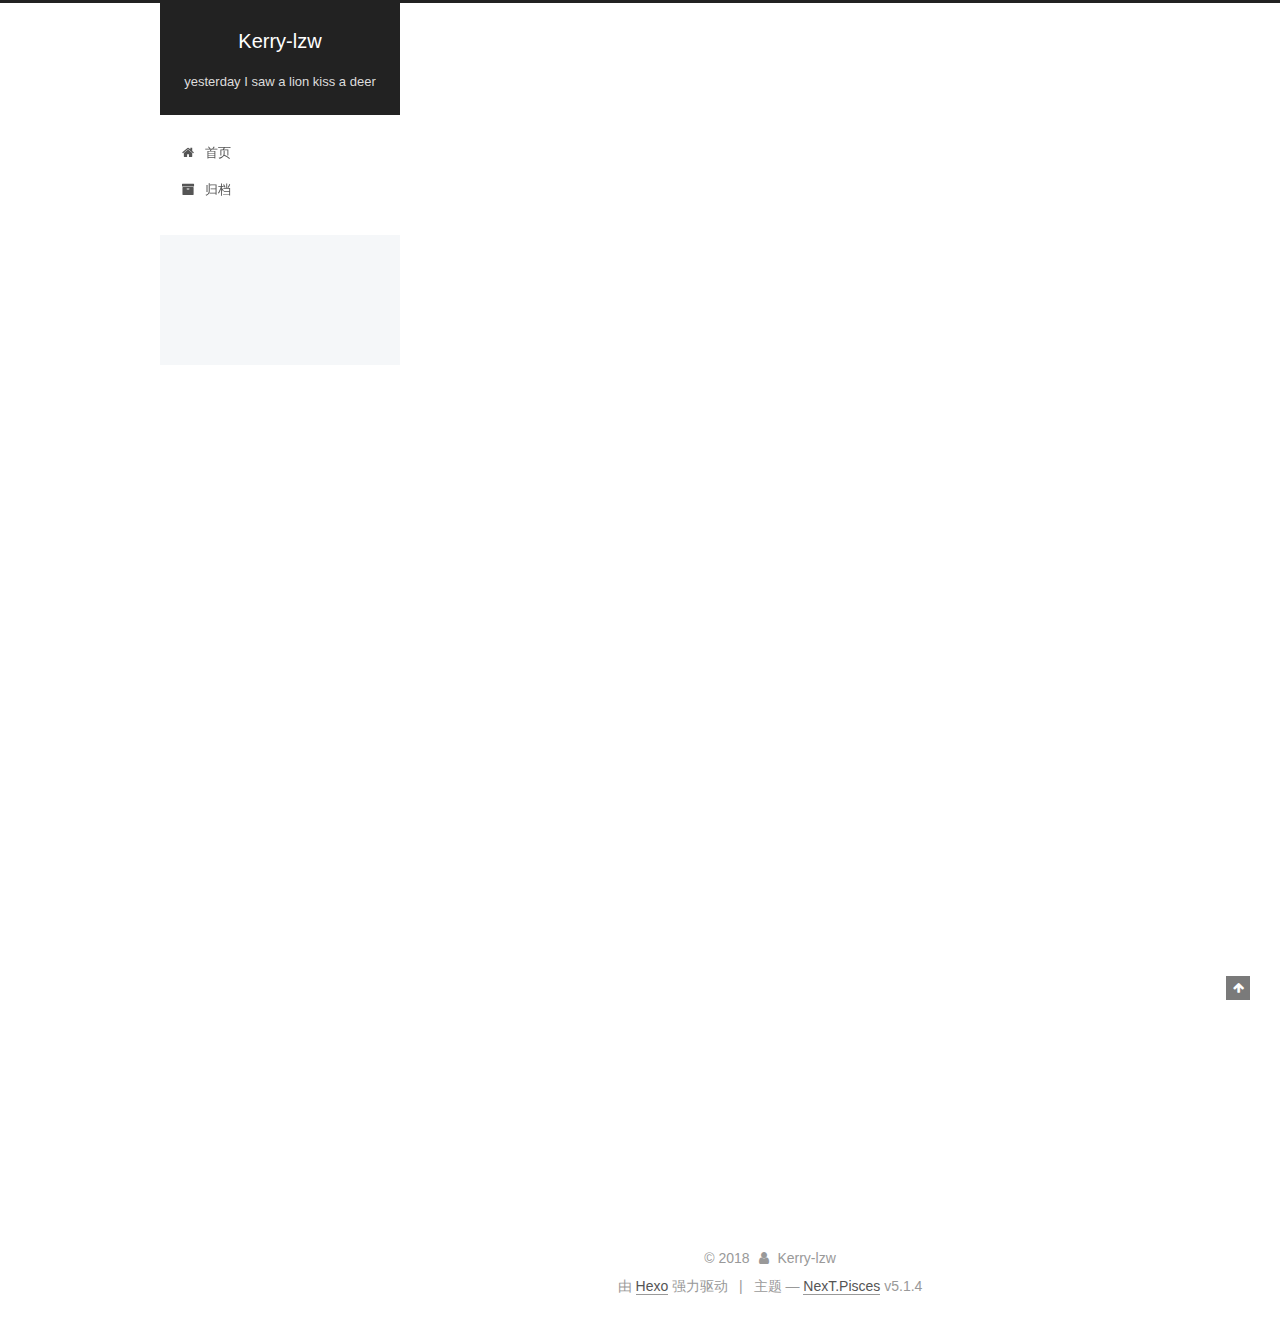
<file: index.html>
<!DOCTYPE html>



  


<html class="theme-next pisces use-motion" lang="zh-Hans">
<head>
  <meta charset="UTF-8"/>
<meta http-equiv="X-UA-Compatible" content="IE=edge" />
<meta name="viewport" content="width=device-width, initial-scale=1, maximum-scale=1"/>
<meta name="theme-color" content="#222">









<meta http-equiv="Cache-Control" content="no-transform" />
<meta http-equiv="Cache-Control" content="no-siteapp" />
















  
  
  <link href="/lib/fancybox/source/jquery.fancybox.css?v=2.1.5" rel="stylesheet" type="text/css" />







<link href="/lib/font-awesome/css/font-awesome.min.css?v=4.6.2" rel="stylesheet" type="text/css" />

<link href="/css/main.css?v=5.1.4" rel="stylesheet" type="text/css" />


  <link rel="apple-touch-icon" sizes="180x180" href="/images/apple-touch-icon-next.png?v=5.1.4">


  <link rel="icon" type="image/png" sizes="32x32" href="/images/favicon-32x32-next.png?v=5.1.4">


  <link rel="icon" type="image/png" sizes="16x16" href="/images/favicon-16x16-next.png?v=5.1.4">


  <link rel="mask-icon" href="/images/logo.svg?v=5.1.4" color="#222">





  <meta name="keywords" content="Hexo, NexT" />










<meta property="og:type" content="website">
<meta property="og:title" content="Kerry-lzw">
<meta property="og:url" content="http://yoursite.com/index.html">
<meta property="og:site_name" content="Kerry-lzw">
<meta property="og:locale" content="zh-Hans">
<meta name="twitter:card" content="summary">
<meta name="twitter:title" content="Kerry-lzw">



<script type="text/javascript" id="hexo.configurations">
  var NexT = window.NexT || {};
  var CONFIG = {
    root: '/',
    scheme: 'Pisces',
    version: '5.1.4',
    sidebar: {"position":"left","display":"post","offset":12,"b2t":false,"scrollpercent":false,"onmobile":false},
    fancybox: true,
    tabs: true,
    motion: {"enable":true,"async":false,"transition":{"post_block":"fadeIn","post_header":"slideDownIn","post_body":"slideDownIn","coll_header":"slideLeftIn","sidebar":"slideUpIn"}},
    duoshuo: {
      userId: '0',
      author: '博主'
    },
    algolia: {
      applicationID: '',
      apiKey: '',
      indexName: '',
      hits: {"per_page":10},
      labels: {"input_placeholder":"Search for Posts","hits_empty":"We didn't find any results for the search: ${query}","hits_stats":"${hits} results found in ${time} ms"}
    }
  };
</script>



  <link rel="canonical" href="http://yoursite.com/"/>





  <title>Kerry-lzw</title>
  








</head>

<body itemscope itemtype="http://schema.org/WebPage" lang="zh-Hans">

  
  
    
  

  <div class="container sidebar-position-left 
  page-home">
    <div class="headband"></div>

    <header id="header" class="header" itemscope itemtype="http://schema.org/WPHeader">
      <div class="header-inner"><div class="site-brand-wrapper">
  <div class="site-meta ">
    

    <div class="custom-logo-site-title">
      <a href="/"  class="brand" rel="start">
        <span class="logo-line-before"><i></i></span>
        <span class="site-title">Kerry-lzw</span>
        <span class="logo-line-after"><i></i></span>
      </a>
    </div>
      
        <p class="site-subtitle">yesterday I saw a lion kiss a deer</p>
      
  </div>

  <div class="site-nav-toggle">
    <button>
      <span class="btn-bar"></span>
      <span class="btn-bar"></span>
      <span class="btn-bar"></span>
    </button>
  </div>
</div>

<nav class="site-nav">
  

  
    <ul id="menu" class="menu">
      
        
        <li class="menu-item menu-item-home">
          <a href="/" rel="section">
            
              <i class="menu-item-icon fa fa-fw fa-home"></i> <br />
            
            首页
          </a>
        </li>
      
        
        <li class="menu-item menu-item-archives">
          <a href="/archives/" rel="section">
            
              <i class="menu-item-icon fa fa-fw fa-archive"></i> <br />
            
            归档
          </a>
        </li>
      

      
    </ul>
  

  
</nav>



 </div>
    </header>

    <main id="main" class="main">
      <div class="main-inner">
        <div class="content-wrap">
          <div id="content" class="content">
            
  <section id="posts" class="posts-expand">
    
      

  

  
  
  

  <article class="post post-type-normal" itemscope itemtype="http://schema.org/Article">
  
  
  
  <div class="post-block">
    <link itemprop="mainEntityOfPage" href="http://yoursite.com/2018/05/31/hello-world/">

    <span hidden itemprop="author" itemscope itemtype="http://schema.org/Person">
      <meta itemprop="name" content="Kerry-lzw">
      <meta itemprop="description" content="">
      <meta itemprop="image" content="/images/avatar.gif">
    </span>

    <span hidden itemprop="publisher" itemscope itemtype="http://schema.org/Organization">
      <meta itemprop="name" content="Kerry-lzw">
    </span>

    
      <header class="post-header">

        
        
          <h1 class="post-title" itemprop="name headline">
                
                <a class="post-title-link" href="/2018/05/31/hello-world/" itemprop="url">Hello World</a></h1>
        

        <div class="post-meta">
          <span class="post-time">
            
              <span class="post-meta-item-icon">
                <i class="fa fa-calendar-o"></i>
              </span>
              
                <span class="post-meta-item-text">发表于</span>
              
              <time title="创建于" itemprop="dateCreated datePublished" datetime="2018-05-31T22:28:41+08:00">
                2018-05-31
              </time>
            

            

            
          </span>

          

          
            
          

          
          

          

          

          

        </div>
      </header>
    

    
    
    
    <div class="post-body" itemprop="articleBody">

      
      

      
        
          
            <p>Welcome to <a href="https://hexo.io/" target="_blank" rel="noopener">Hexo</a>! This is your very first post. Check <a href="https://hexo.io/docs/" target="_blank" rel="noopener">documentation</a> for more info. If you get any problems when using Hexo, you can find the answer in <a href="https://hexo.io/docs/troubleshooting.html" target="_blank" rel="noopener">troubleshooting</a> or you can ask me on <a href="https://github.com/hexojs/hexo/issues" target="_blank" rel="noopener">GitHub</a>.</p>
<h2 id="Quick-Start"><a href="#Quick-Start" class="headerlink" title="Quick Start"></a>Quick Start</h2><h3 id="Create-a-new-post"><a href="#Create-a-new-post" class="headerlink" title="Create a new post"></a>Create a new post</h3><figure class="highlight bash"><table><tr><td class="gutter"><pre><span class="line">1</span><br></pre></td><td class="code"><pre><span class="line">$ hexo new <span class="string">"My New Post"</span></span><br></pre></td></tr></table></figure>
<p>More info: <a href="https://hexo.io/docs/writing.html" target="_blank" rel="noopener">Writing</a></p>
<h3 id="Run-server"><a href="#Run-server" class="headerlink" title="Run server"></a>Run server</h3><figure class="highlight bash"><table><tr><td class="gutter"><pre><span class="line">1</span><br></pre></td><td class="code"><pre><span class="line">$ hexo server</span><br></pre></td></tr></table></figure>
<p>More info: <a href="https://hexo.io/docs/server.html" target="_blank" rel="noopener">Server</a></p>
<h3 id="Generate-static-files"><a href="#Generate-static-files" class="headerlink" title="Generate static files"></a>Generate static files</h3><figure class="highlight bash"><table><tr><td class="gutter"><pre><span class="line">1</span><br></pre></td><td class="code"><pre><span class="line">$ hexo generate</span><br></pre></td></tr></table></figure>
<p>More info: <a href="https://hexo.io/docs/generating.html" target="_blank" rel="noopener">Generating</a></p>
<h3 id="Deploy-to-remote-sites"><a href="#Deploy-to-remote-sites" class="headerlink" title="Deploy to remote sites"></a>Deploy to remote sites</h3><figure class="highlight bash"><table><tr><td class="gutter"><pre><span class="line">1</span><br></pre></td><td class="code"><pre><span class="line">$ hexo deploy</span><br></pre></td></tr></table></figure>
<p>More info: <a href="https://hexo.io/docs/deployment.html" target="_blank" rel="noopener">Deployment</a></p>

          
        
      
    </div>
    
    
    

    

    

    

    <footer class="post-footer">
      

      

      

      
      
        <div class="post-eof"></div>
      
    </footer>
  </div>
  
  
  
  </article>


    
  </section>

  


          </div>
          


          

        </div>
        
          
  
  <div class="sidebar-toggle">
    <div class="sidebar-toggle-line-wrap">
      <span class="sidebar-toggle-line sidebar-toggle-line-first"></span>
      <span class="sidebar-toggle-line sidebar-toggle-line-middle"></span>
      <span class="sidebar-toggle-line sidebar-toggle-line-last"></span>
    </div>
  </div>

  <aside id="sidebar" class="sidebar">
    
    <div class="sidebar-inner">

      

      

      <section class="site-overview-wrap sidebar-panel sidebar-panel-active">
        <div class="site-overview">
          <div class="site-author motion-element" itemprop="author" itemscope itemtype="http://schema.org/Person">
            
              <p class="site-author-name" itemprop="name">Kerry-lzw</p>
              <p class="site-description motion-element" itemprop="description"></p>
          </div>

          <nav class="site-state motion-element">

            
              <div class="site-state-item site-state-posts">
              
                <a href="/archives/">
              
                  <span class="site-state-item-count">1</span>
                  <span class="site-state-item-name">日志</span>
                </a>
              </div>
            

            

            

          </nav>

          

          

          
          

          
          

          

        </div>
      </section>

      

      

    </div>
  </aside>


        
      </div>
    </main>

    <footer id="footer" class="footer">
      <div class="footer-inner">
        <div class="copyright">&copy; <span itemprop="copyrightYear">2018</span>
  <span class="with-love">
    <i class="fa fa-user"></i>
  </span>
  <span class="author" itemprop="copyrightHolder">Kerry-lzw</span>

  
</div>


  <div class="powered-by">由 <a class="theme-link" target="_blank" href="https://hexo.io">Hexo</a> 强力驱动</div>



  <span class="post-meta-divider">|</span>



  <div class="theme-info">主题 &mdash; <a class="theme-link" target="_blank" href="https://github.com/iissnan/hexo-theme-next">NexT.Pisces</a> v5.1.4</div>




        







        
      </div>
    </footer>

    
      <div class="back-to-top">
        <i class="fa fa-arrow-up"></i>
        
      </div>
    

    

  </div>

  

<script type="text/javascript">
  if (Object.prototype.toString.call(window.Promise) !== '[object Function]') {
    window.Promise = null;
  }
</script>









  












  
  
    <script type="text/javascript" src="/lib/jquery/index.js?v=2.1.3"></script>
  

  
  
    <script type="text/javascript" src="/lib/fastclick/lib/fastclick.min.js?v=1.0.6"></script>
  

  
  
    <script type="text/javascript" src="/lib/jquery_lazyload/jquery.lazyload.js?v=1.9.7"></script>
  

  
  
    <script type="text/javascript" src="/lib/velocity/velocity.min.js?v=1.2.1"></script>
  

  
  
    <script type="text/javascript" src="/lib/velocity/velocity.ui.min.js?v=1.2.1"></script>
  

  
  
    <script type="text/javascript" src="/lib/fancybox/source/jquery.fancybox.pack.js?v=2.1.5"></script>
  


  


  <script type="text/javascript" src="/js/src/utils.js?v=5.1.4"></script>

  <script type="text/javascript" src="/js/src/motion.js?v=5.1.4"></script>



  
  


  <script type="text/javascript" src="/js/src/affix.js?v=5.1.4"></script>

  <script type="text/javascript" src="/js/src/schemes/pisces.js?v=5.1.4"></script>



  

  


  <script type="text/javascript" src="/js/src/bootstrap.js?v=5.1.4"></script>



  


  




	





  





  












  





  

  

  

  
  

  

  

  

</body>
</html>
</file>
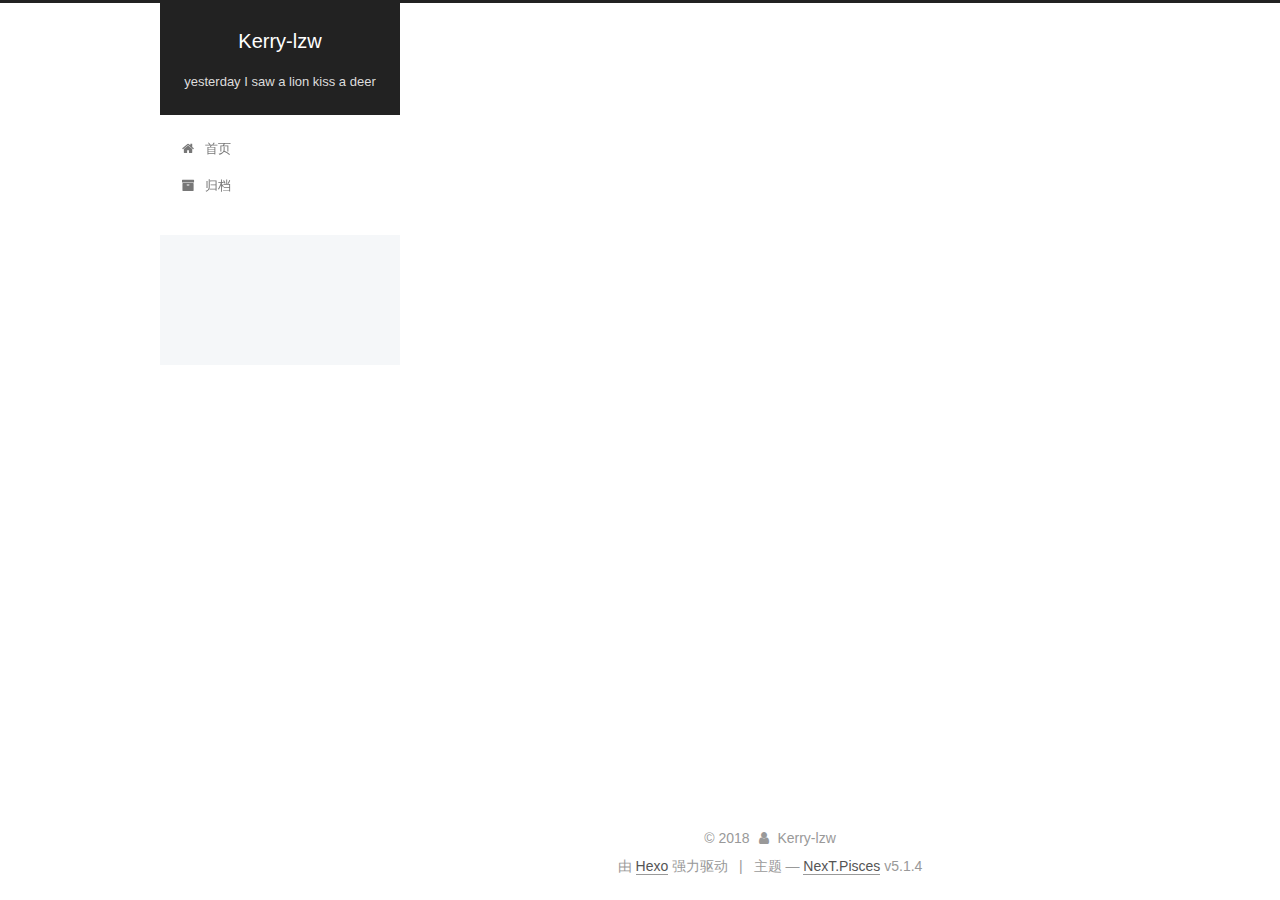
<file: archives/index.html>
<!DOCTYPE html>



  


<html class="theme-next pisces use-motion" lang="zh-Hans">
<head>
  <meta charset="UTF-8"/>
<meta http-equiv="X-UA-Compatible" content="IE=edge" />
<meta name="viewport" content="width=device-width, initial-scale=1, maximum-scale=1"/>
<meta name="theme-color" content="#222">









<meta http-equiv="Cache-Control" content="no-transform" />
<meta http-equiv="Cache-Control" content="no-siteapp" />
















  
  
  <link href="/lib/fancybox/source/jquery.fancybox.css?v=2.1.5" rel="stylesheet" type="text/css" />







<link href="/lib/font-awesome/css/font-awesome.min.css?v=4.6.2" rel="stylesheet" type="text/css" />

<link href="/css/main.css?v=5.1.4" rel="stylesheet" type="text/css" />


  <link rel="apple-touch-icon" sizes="180x180" href="/images/apple-touch-icon-next.png?v=5.1.4">


  <link rel="icon" type="image/png" sizes="32x32" href="/images/favicon-32x32-next.png?v=5.1.4">


  <link rel="icon" type="image/png" sizes="16x16" href="/images/favicon-16x16-next.png?v=5.1.4">


  <link rel="mask-icon" href="/images/logo.svg?v=5.1.4" color="#222">





  <meta name="keywords" content="Hexo, NexT" />










<meta property="og:type" content="website">
<meta property="og:title" content="Kerry-lzw">
<meta property="og:url" content="http://yoursite.com/archives/index.html">
<meta property="og:site_name" content="Kerry-lzw">
<meta property="og:locale" content="zh-Hans">
<meta name="twitter:card" content="summary">
<meta name="twitter:title" content="Kerry-lzw">



<script type="text/javascript" id="hexo.configurations">
  var NexT = window.NexT || {};
  var CONFIG = {
    root: '/',
    scheme: 'Pisces',
    version: '5.1.4',
    sidebar: {"position":"left","display":"post","offset":12,"b2t":false,"scrollpercent":false,"onmobile":false},
    fancybox: true,
    tabs: true,
    motion: {"enable":true,"async":false,"transition":{"post_block":"fadeIn","post_header":"slideDownIn","post_body":"slideDownIn","coll_header":"slideLeftIn","sidebar":"slideUpIn"}},
    duoshuo: {
      userId: '0',
      author: '博主'
    },
    algolia: {
      applicationID: '',
      apiKey: '',
      indexName: '',
      hits: {"per_page":10},
      labels: {"input_placeholder":"Search for Posts","hits_empty":"We didn't find any results for the search: ${query}","hits_stats":"${hits} results found in ${time} ms"}
    }
  };
</script>



  <link rel="canonical" href="http://yoursite.com/archives/"/>





  <title>归档 | Kerry-lzw</title>
  








</head>

<body itemscope itemtype="http://schema.org/WebPage" lang="zh-Hans">

  
  
    
  

  <div class="container sidebar-position-left page-archive">
    <div class="headband"></div>

    <header id="header" class="header" itemscope itemtype="http://schema.org/WPHeader">
      <div class="header-inner"><div class="site-brand-wrapper">
  <div class="site-meta ">
    

    <div class="custom-logo-site-title">
      <a href="/"  class="brand" rel="start">
        <span class="logo-line-before"><i></i></span>
        <span class="site-title">Kerry-lzw</span>
        <span class="logo-line-after"><i></i></span>
      </a>
    </div>
      
        <p class="site-subtitle">yesterday I saw a lion kiss a deer</p>
      
  </div>

  <div class="site-nav-toggle">
    <button>
      <span class="btn-bar"></span>
      <span class="btn-bar"></span>
      <span class="btn-bar"></span>
    </button>
  </div>
</div>

<nav class="site-nav">
  

  
    <ul id="menu" class="menu">
      
        
        <li class="menu-item menu-item-home">
          <a href="/" rel="section">
            
              <i class="menu-item-icon fa fa-fw fa-home"></i> <br />
            
            首页
          </a>
        </li>
      
        
        <li class="menu-item menu-item-archives">
          <a href="/archives/" rel="section">
            
              <i class="menu-item-icon fa fa-fw fa-archive"></i> <br />
            
            归档
          </a>
        </li>
      

      
    </ul>
  

  
</nav>



 </div>
    </header>

    <main id="main" class="main">
      <div class="main-inner">
        <div class="content-wrap">
          <div id="content" class="content">
            

  
  
  
  <div class="post-block archive">
    <div id="posts" class="posts-collapse">
      <span class="archive-move-on"></span>

      <span class="archive-page-counter">
        
        
        
          
        
        嗯..! 目前共计 1 篇日志。 继续努力。
      </span>

      

        
        
        

        
          
          <div class="collection-title">
            <h1 class="archive-year" id="archive-year-2018">2018</h1>
          </div>
        
        

        

  <article class="post post-type-normal" itemscope itemtype="http://schema.org/Article">
    <header class="post-header">

      <h2 class="post-title">
        
            <a class="post-title-link" href="/2018/05/31/hello-world/" itemprop="url">
              
                <span itemprop="name">Hello World</span>
              
            </a>
        
      </h2>

      <div class="post-meta">
        <time class="post-time" itemprop="dateCreated"
              datetime="2018-05-31T22:28:41+08:00"
              content="2018-05-31" >
          05-31
        </time>
      </div>

    </header>
  </article>



      

    </div>
  </div>
  
  
  

  



          </div>
          


          

        </div>
        
          
  
  <div class="sidebar-toggle">
    <div class="sidebar-toggle-line-wrap">
      <span class="sidebar-toggle-line sidebar-toggle-line-first"></span>
      <span class="sidebar-toggle-line sidebar-toggle-line-middle"></span>
      <span class="sidebar-toggle-line sidebar-toggle-line-last"></span>
    </div>
  </div>

  <aside id="sidebar" class="sidebar">
    
    <div class="sidebar-inner">

      

      

      <section class="site-overview-wrap sidebar-panel sidebar-panel-active">
        <div class="site-overview">
          <div class="site-author motion-element" itemprop="author" itemscope itemtype="http://schema.org/Person">
            
              <p class="site-author-name" itemprop="name">Kerry-lzw</p>
              <p class="site-description motion-element" itemprop="description"></p>
          </div>

          <nav class="site-state motion-element">

            
              <div class="site-state-item site-state-posts">
              
                <a href="/archives/">
              
                  <span class="site-state-item-count">1</span>
                  <span class="site-state-item-name">日志</span>
                </a>
              </div>
            

            

            

          </nav>

          

          

          
          

          
          

          

        </div>
      </section>

      

      

    </div>
  </aside>


        
      </div>
    </main>

    <footer id="footer" class="footer">
      <div class="footer-inner">
        <div class="copyright">&copy; <span itemprop="copyrightYear">2018</span>
  <span class="with-love">
    <i class="fa fa-user"></i>
  </span>
  <span class="author" itemprop="copyrightHolder">Kerry-lzw</span>

  
</div>


  <div class="powered-by">由 <a class="theme-link" target="_blank" href="https://hexo.io">Hexo</a> 强力驱动</div>



  <span class="post-meta-divider">|</span>



  <div class="theme-info">主题 &mdash; <a class="theme-link" target="_blank" href="https://github.com/iissnan/hexo-theme-next">NexT.Pisces</a> v5.1.4</div>




        







        
      </div>
    </footer>

    
      <div class="back-to-top">
        <i class="fa fa-arrow-up"></i>
        
      </div>
    

    

  </div>

  

<script type="text/javascript">
  if (Object.prototype.toString.call(window.Promise) !== '[object Function]') {
    window.Promise = null;
  }
</script>









  












  
  
    <script type="text/javascript" src="/lib/jquery/index.js?v=2.1.3"></script>
  

  
  
    <script type="text/javascript" src="/lib/fastclick/lib/fastclick.min.js?v=1.0.6"></script>
  

  
  
    <script type="text/javascript" src="/lib/jquery_lazyload/jquery.lazyload.js?v=1.9.7"></script>
  

  
  
    <script type="text/javascript" src="/lib/velocity/velocity.min.js?v=1.2.1"></script>
  

  
  
    <script type="text/javascript" src="/lib/velocity/velocity.ui.min.js?v=1.2.1"></script>
  

  
  
    <script type="text/javascript" src="/lib/fancybox/source/jquery.fancybox.pack.js?v=2.1.5"></script>
  


  


  <script type="text/javascript" src="/js/src/utils.js?v=5.1.4"></script>

  <script type="text/javascript" src="/js/src/motion.js?v=5.1.4"></script>



  
  


  <script type="text/javascript" src="/js/src/affix.js?v=5.1.4"></script>

  <script type="text/javascript" src="/js/src/schemes/pisces.js?v=5.1.4"></script>



  

  


  <script type="text/javascript" src="/js/src/bootstrap.js?v=5.1.4"></script>



  


  




	





  





  












  





  

  

  

  
  

  

  

  

</body>
</html>
</file>
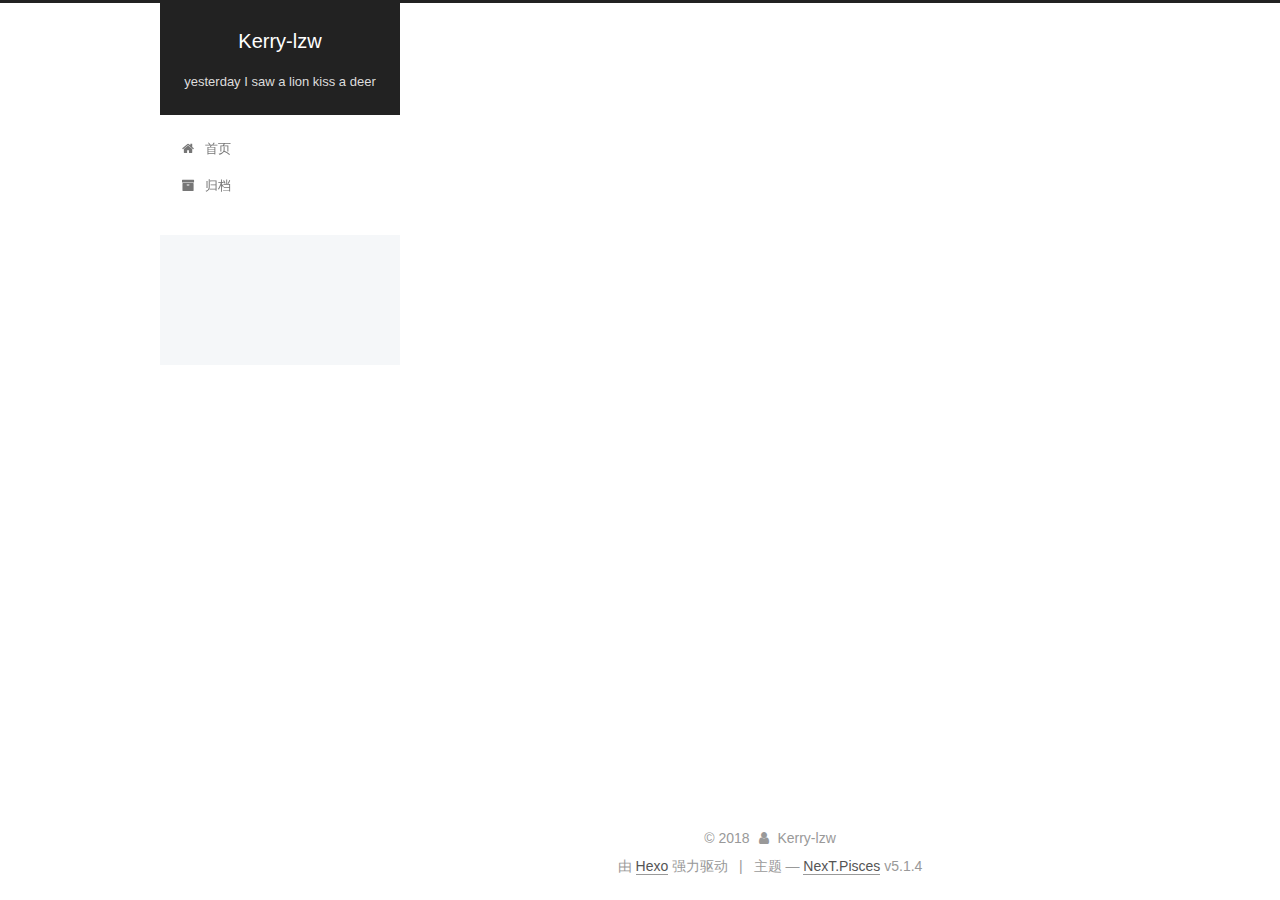
<file: archives/2018/index.html>
<!DOCTYPE html>



  


<html class="theme-next pisces use-motion" lang="zh-Hans">
<head>
  <meta charset="UTF-8"/>
<meta http-equiv="X-UA-Compatible" content="IE=edge" />
<meta name="viewport" content="width=device-width, initial-scale=1, maximum-scale=1"/>
<meta name="theme-color" content="#222">









<meta http-equiv="Cache-Control" content="no-transform" />
<meta http-equiv="Cache-Control" content="no-siteapp" />
















  
  
  <link href="/lib/fancybox/source/jquery.fancybox.css?v=2.1.5" rel="stylesheet" type="text/css" />







<link href="/lib/font-awesome/css/font-awesome.min.css?v=4.6.2" rel="stylesheet" type="text/css" />

<link href="/css/main.css?v=5.1.4" rel="stylesheet" type="text/css" />


  <link rel="apple-touch-icon" sizes="180x180" href="/images/apple-touch-icon-next.png?v=5.1.4">


  <link rel="icon" type="image/png" sizes="32x32" href="/images/favicon-32x32-next.png?v=5.1.4">


  <link rel="icon" type="image/png" sizes="16x16" href="/images/favicon-16x16-next.png?v=5.1.4">


  <link rel="mask-icon" href="/images/logo.svg?v=5.1.4" color="#222">





  <meta name="keywords" content="Hexo, NexT" />










<meta property="og:type" content="website">
<meta property="og:title" content="Kerry-lzw">
<meta property="og:url" content="http://yoursite.com/archives/2018/index.html">
<meta property="og:site_name" content="Kerry-lzw">
<meta property="og:locale" content="zh-Hans">
<meta name="twitter:card" content="summary">
<meta name="twitter:title" content="Kerry-lzw">



<script type="text/javascript" id="hexo.configurations">
  var NexT = window.NexT || {};
  var CONFIG = {
    root: '/',
    scheme: 'Pisces',
    version: '5.1.4',
    sidebar: {"position":"left","display":"post","offset":12,"b2t":false,"scrollpercent":false,"onmobile":false},
    fancybox: true,
    tabs: true,
    motion: {"enable":true,"async":false,"transition":{"post_block":"fadeIn","post_header":"slideDownIn","post_body":"slideDownIn","coll_header":"slideLeftIn","sidebar":"slideUpIn"}},
    duoshuo: {
      userId: '0',
      author: '博主'
    },
    algolia: {
      applicationID: '',
      apiKey: '',
      indexName: '',
      hits: {"per_page":10},
      labels: {"input_placeholder":"Search for Posts","hits_empty":"We didn't find any results for the search: ${query}","hits_stats":"${hits} results found in ${time} ms"}
    }
  };
</script>



  <link rel="canonical" href="http://yoursite.com/archives/2018/"/>





  <title>归档 | Kerry-lzw</title>
  








</head>

<body itemscope itemtype="http://schema.org/WebPage" lang="zh-Hans">

  
  
    
  

  <div class="container sidebar-position-left page-archive">
    <div class="headband"></div>

    <header id="header" class="header" itemscope itemtype="http://schema.org/WPHeader">
      <div class="header-inner"><div class="site-brand-wrapper">
  <div class="site-meta ">
    

    <div class="custom-logo-site-title">
      <a href="/"  class="brand" rel="start">
        <span class="logo-line-before"><i></i></span>
        <span class="site-title">Kerry-lzw</span>
        <span class="logo-line-after"><i></i></span>
      </a>
    </div>
      
        <p class="site-subtitle">yesterday I saw a lion kiss a deer</p>
      
  </div>

  <div class="site-nav-toggle">
    <button>
      <span class="btn-bar"></span>
      <span class="btn-bar"></span>
      <span class="btn-bar"></span>
    </button>
  </div>
</div>

<nav class="site-nav">
  

  
    <ul id="menu" class="menu">
      
        
        <li class="menu-item menu-item-home">
          <a href="/" rel="section">
            
              <i class="menu-item-icon fa fa-fw fa-home"></i> <br />
            
            首页
          </a>
        </li>
      
        
        <li class="menu-item menu-item-archives">
          <a href="/archives/" rel="section">
            
              <i class="menu-item-icon fa fa-fw fa-archive"></i> <br />
            
            归档
          </a>
        </li>
      

      
    </ul>
  

  
</nav>



 </div>
    </header>

    <main id="main" class="main">
      <div class="main-inner">
        <div class="content-wrap">
          <div id="content" class="content">
            

  
  
  
  <div class="post-block archive">
    <div id="posts" class="posts-collapse">
      <span class="archive-move-on"></span>

      <span class="archive-page-counter">
        
        
        
          
        
        嗯..! 目前共计 1 篇日志。 继续努力。
      </span>

      

        
        
        

        
          
          <div class="collection-title">
            <h1 class="archive-year" id="archive-year-2018">2018</h1>
          </div>
        
        

        

  <article class="post post-type-normal" itemscope itemtype="http://schema.org/Article">
    <header class="post-header">

      <h2 class="post-title">
        
            <a class="post-title-link" href="/2018/05/31/hello-world/" itemprop="url">
              
                <span itemprop="name">Hello World</span>
              
            </a>
        
      </h2>

      <div class="post-meta">
        <time class="post-time" itemprop="dateCreated"
              datetime="2018-05-31T22:28:41+08:00"
              content="2018-05-31" >
          05-31
        </time>
      </div>

    </header>
  </article>



      

    </div>
  </div>
  
  
  

  



          </div>
          


          

        </div>
        
          
  
  <div class="sidebar-toggle">
    <div class="sidebar-toggle-line-wrap">
      <span class="sidebar-toggle-line sidebar-toggle-line-first"></span>
      <span class="sidebar-toggle-line sidebar-toggle-line-middle"></span>
      <span class="sidebar-toggle-line sidebar-toggle-line-last"></span>
    </div>
  </div>

  <aside id="sidebar" class="sidebar">
    
    <div class="sidebar-inner">

      

      

      <section class="site-overview-wrap sidebar-panel sidebar-panel-active">
        <div class="site-overview">
          <div class="site-author motion-element" itemprop="author" itemscope itemtype="http://schema.org/Person">
            
              <p class="site-author-name" itemprop="name">Kerry-lzw</p>
              <p class="site-description motion-element" itemprop="description"></p>
          </div>

          <nav class="site-state motion-element">

            
              <div class="site-state-item site-state-posts">
              
                <a href="/archives/">
              
                  <span class="site-state-item-count">1</span>
                  <span class="site-state-item-name">日志</span>
                </a>
              </div>
            

            

            

          </nav>

          

          

          
          

          
          

          

        </div>
      </section>

      

      

    </div>
  </aside>


        
      </div>
    </main>

    <footer id="footer" class="footer">
      <div class="footer-inner">
        <div class="copyright">&copy; <span itemprop="copyrightYear">2018</span>
  <span class="with-love">
    <i class="fa fa-user"></i>
  </span>
  <span class="author" itemprop="copyrightHolder">Kerry-lzw</span>

  
</div>


  <div class="powered-by">由 <a class="theme-link" target="_blank" href="https://hexo.io">Hexo</a> 强力驱动</div>



  <span class="post-meta-divider">|</span>



  <div class="theme-info">主题 &mdash; <a class="theme-link" target="_blank" href="https://github.com/iissnan/hexo-theme-next">NexT.Pisces</a> v5.1.4</div>




        







        
      </div>
    </footer>

    
      <div class="back-to-top">
        <i class="fa fa-arrow-up"></i>
        
      </div>
    

    

  </div>

  

<script type="text/javascript">
  if (Object.prototype.toString.call(window.Promise) !== '[object Function]') {
    window.Promise = null;
  }
</script>









  












  
  
    <script type="text/javascript" src="/lib/jquery/index.js?v=2.1.3"></script>
  

  
  
    <script type="text/javascript" src="/lib/fastclick/lib/fastclick.min.js?v=1.0.6"></script>
  

  
  
    <script type="text/javascript" src="/lib/jquery_lazyload/jquery.lazyload.js?v=1.9.7"></script>
  

  
  
    <script type="text/javascript" src="/lib/velocity/velocity.min.js?v=1.2.1"></script>
  

  
  
    <script type="text/javascript" src="/lib/velocity/velocity.ui.min.js?v=1.2.1"></script>
  

  
  
    <script type="text/javascript" src="/lib/fancybox/source/jquery.fancybox.pack.js?v=2.1.5"></script>
  


  


  <script type="text/javascript" src="/js/src/utils.js?v=5.1.4"></script>

  <script type="text/javascript" src="/js/src/motion.js?v=5.1.4"></script>



  
  


  <script type="text/javascript" src="/js/src/affix.js?v=5.1.4"></script>

  <script type="text/javascript" src="/js/src/schemes/pisces.js?v=5.1.4"></script>



  

  


  <script type="text/javascript" src="/js/src/bootstrap.js?v=5.1.4"></script>



  


  




	





  





  












  





  

  

  

  
  

  

  

  

</body>
</html>
</file>
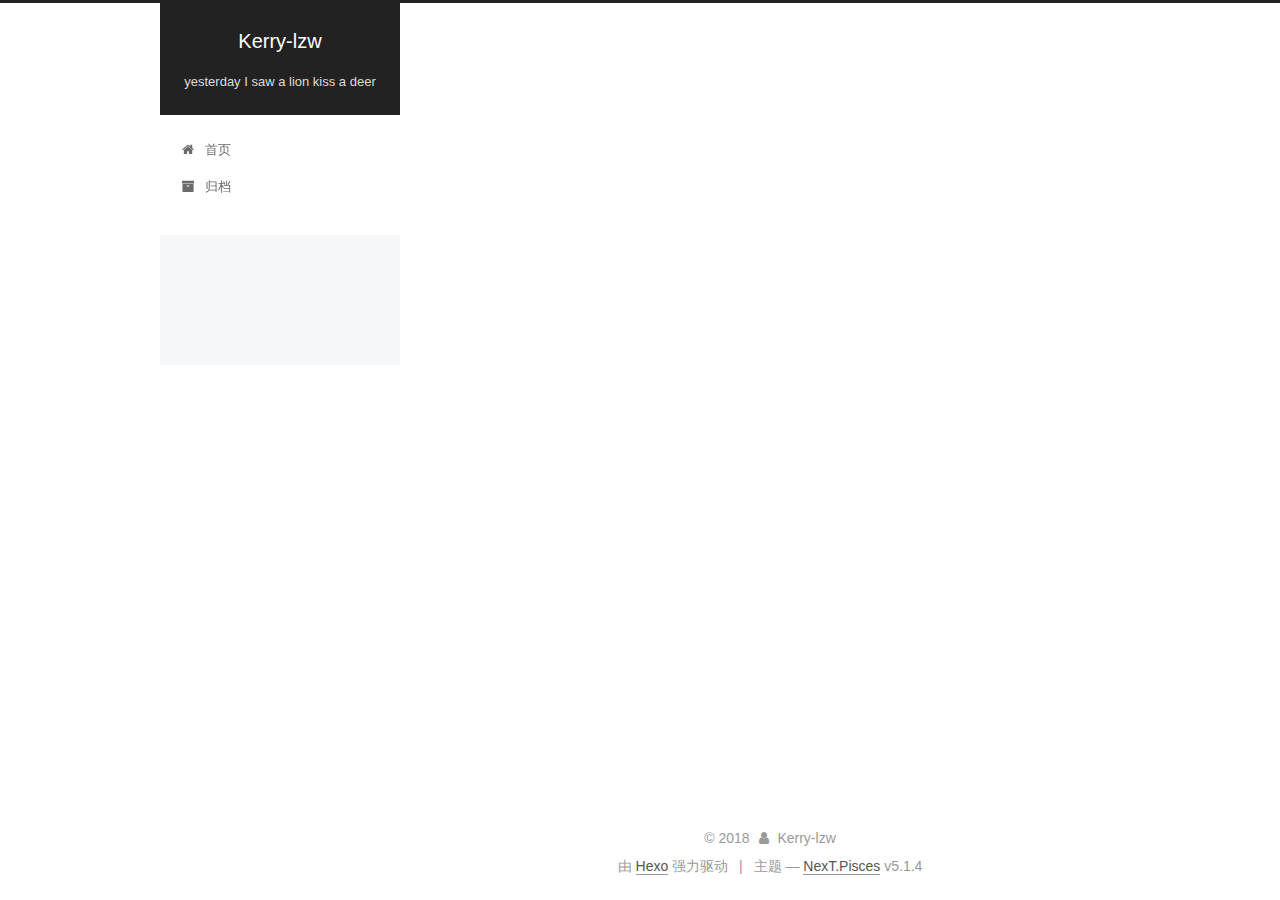
<file: archives/2018/05/index.html>
<!DOCTYPE html>



  


<html class="theme-next pisces use-motion" lang="zh-Hans">
<head>
  <meta charset="UTF-8"/>
<meta http-equiv="X-UA-Compatible" content="IE=edge" />
<meta name="viewport" content="width=device-width, initial-scale=1, maximum-scale=1"/>
<meta name="theme-color" content="#222">









<meta http-equiv="Cache-Control" content="no-transform" />
<meta http-equiv="Cache-Control" content="no-siteapp" />
















  
  
  <link href="/lib/fancybox/source/jquery.fancybox.css?v=2.1.5" rel="stylesheet" type="text/css" />







<link href="/lib/font-awesome/css/font-awesome.min.css?v=4.6.2" rel="stylesheet" type="text/css" />

<link href="/css/main.css?v=5.1.4" rel="stylesheet" type="text/css" />


  <link rel="apple-touch-icon" sizes="180x180" href="/images/apple-touch-icon-next.png?v=5.1.4">


  <link rel="icon" type="image/png" sizes="32x32" href="/images/favicon-32x32-next.png?v=5.1.4">


  <link rel="icon" type="image/png" sizes="16x16" href="/images/favicon-16x16-next.png?v=5.1.4">


  <link rel="mask-icon" href="/images/logo.svg?v=5.1.4" color="#222">





  <meta name="keywords" content="Hexo, NexT" />










<meta property="og:type" content="website">
<meta property="og:title" content="Kerry-lzw">
<meta property="og:url" content="http://yoursite.com/archives/2018/05/index.html">
<meta property="og:site_name" content="Kerry-lzw">
<meta property="og:locale" content="zh-Hans">
<meta name="twitter:card" content="summary">
<meta name="twitter:title" content="Kerry-lzw">



<script type="text/javascript" id="hexo.configurations">
  var NexT = window.NexT || {};
  var CONFIG = {
    root: '/',
    scheme: 'Pisces',
    version: '5.1.4',
    sidebar: {"position":"left","display":"post","offset":12,"b2t":false,"scrollpercent":false,"onmobile":false},
    fancybox: true,
    tabs: true,
    motion: {"enable":true,"async":false,"transition":{"post_block":"fadeIn","post_header":"slideDownIn","post_body":"slideDownIn","coll_header":"slideLeftIn","sidebar":"slideUpIn"}},
    duoshuo: {
      userId: '0',
      author: '博主'
    },
    algolia: {
      applicationID: '',
      apiKey: '',
      indexName: '',
      hits: {"per_page":10},
      labels: {"input_placeholder":"Search for Posts","hits_empty":"We didn't find any results for the search: ${query}","hits_stats":"${hits} results found in ${time} ms"}
    }
  };
</script>



  <link rel="canonical" href="http://yoursite.com/archives/2018/05/"/>





  <title>归档 | Kerry-lzw</title>
  








</head>

<body itemscope itemtype="http://schema.org/WebPage" lang="zh-Hans">

  
  
    
  

  <div class="container sidebar-position-left page-archive">
    <div class="headband"></div>

    <header id="header" class="header" itemscope itemtype="http://schema.org/WPHeader">
      <div class="header-inner"><div class="site-brand-wrapper">
  <div class="site-meta ">
    

    <div class="custom-logo-site-title">
      <a href="/"  class="brand" rel="start">
        <span class="logo-line-before"><i></i></span>
        <span class="site-title">Kerry-lzw</span>
        <span class="logo-line-after"><i></i></span>
      </a>
    </div>
      
        <p class="site-subtitle">yesterday I saw a lion kiss a deer</p>
      
  </div>

  <div class="site-nav-toggle">
    <button>
      <span class="btn-bar"></span>
      <span class="btn-bar"></span>
      <span class="btn-bar"></span>
    </button>
  </div>
</div>

<nav class="site-nav">
  

  
    <ul id="menu" class="menu">
      
        
        <li class="menu-item menu-item-home">
          <a href="/" rel="section">
            
              <i class="menu-item-icon fa fa-fw fa-home"></i> <br />
            
            首页
          </a>
        </li>
      
        
        <li class="menu-item menu-item-archives">
          <a href="/archives/" rel="section">
            
              <i class="menu-item-icon fa fa-fw fa-archive"></i> <br />
            
            归档
          </a>
        </li>
      

      
    </ul>
  

  
</nav>



 </div>
    </header>

    <main id="main" class="main">
      <div class="main-inner">
        <div class="content-wrap">
          <div id="content" class="content">
            

  
  
  
  <div class="post-block archive">
    <div id="posts" class="posts-collapse">
      <span class="archive-move-on"></span>

      <span class="archive-page-counter">
        
        
        
          
        
        嗯..! 目前共计 1 篇日志。 继续努力。
      </span>

      

        
        
        

        
          
          <div class="collection-title">
            <h1 class="archive-year" id="archive-year-2018">2018</h1>
          </div>
        
        

        

  <article class="post post-type-normal" itemscope itemtype="http://schema.org/Article">
    <header class="post-header">

      <h2 class="post-title">
        
            <a class="post-title-link" href="/2018/05/31/hello-world/" itemprop="url">
              
                <span itemprop="name">Hello World</span>
              
            </a>
        
      </h2>

      <div class="post-meta">
        <time class="post-time" itemprop="dateCreated"
              datetime="2018-05-31T22:28:41+08:00"
              content="2018-05-31" >
          05-31
        </time>
      </div>

    </header>
  </article>



      

    </div>
  </div>
  
  
  

  



          </div>
          


          

        </div>
        
          
  
  <div class="sidebar-toggle">
    <div class="sidebar-toggle-line-wrap">
      <span class="sidebar-toggle-line sidebar-toggle-line-first"></span>
      <span class="sidebar-toggle-line sidebar-toggle-line-middle"></span>
      <span class="sidebar-toggle-line sidebar-toggle-line-last"></span>
    </div>
  </div>

  <aside id="sidebar" class="sidebar">
    
    <div class="sidebar-inner">

      

      

      <section class="site-overview-wrap sidebar-panel sidebar-panel-active">
        <div class="site-overview">
          <div class="site-author motion-element" itemprop="author" itemscope itemtype="http://schema.org/Person">
            
              <p class="site-author-name" itemprop="name">Kerry-lzw</p>
              <p class="site-description motion-element" itemprop="description"></p>
          </div>

          <nav class="site-state motion-element">

            
              <div class="site-state-item site-state-posts">
              
                <a href="/archives/">
              
                  <span class="site-state-item-count">1</span>
                  <span class="site-state-item-name">日志</span>
                </a>
              </div>
            

            

            

          </nav>

          

          

          
          

          
          

          

        </div>
      </section>

      

      

    </div>
  </aside>


        
      </div>
    </main>

    <footer id="footer" class="footer">
      <div class="footer-inner">
        <div class="copyright">&copy; <span itemprop="copyrightYear">2018</span>
  <span class="with-love">
    <i class="fa fa-user"></i>
  </span>
  <span class="author" itemprop="copyrightHolder">Kerry-lzw</span>

  
</div>


  <div class="powered-by">由 <a class="theme-link" target="_blank" href="https://hexo.io">Hexo</a> 强力驱动</div>



  <span class="post-meta-divider">|</span>



  <div class="theme-info">主题 &mdash; <a class="theme-link" target="_blank" href="https://github.com/iissnan/hexo-theme-next">NexT.Pisces</a> v5.1.4</div>




        







        
      </div>
    </footer>

    
      <div class="back-to-top">
        <i class="fa fa-arrow-up"></i>
        
      </div>
    

    

  </div>

  

<script type="text/javascript">
  if (Object.prototype.toString.call(window.Promise) !== '[object Function]') {
    window.Promise = null;
  }
</script>









  












  
  
    <script type="text/javascript" src="/lib/jquery/index.js?v=2.1.3"></script>
  

  
  
    <script type="text/javascript" src="/lib/fastclick/lib/fastclick.min.js?v=1.0.6"></script>
  

  
  
    <script type="text/javascript" src="/lib/jquery_lazyload/jquery.lazyload.js?v=1.9.7"></script>
  

  
  
    <script type="text/javascript" src="/lib/velocity/velocity.min.js?v=1.2.1"></script>
  

  
  
    <script type="text/javascript" src="/lib/velocity/velocity.ui.min.js?v=1.2.1"></script>
  

  
  
    <script type="text/javascript" src="/lib/fancybox/source/jquery.fancybox.pack.js?v=2.1.5"></script>
  


  


  <script type="text/javascript" src="/js/src/utils.js?v=5.1.4"></script>

  <script type="text/javascript" src="/js/src/motion.js?v=5.1.4"></script>



  
  


  <script type="text/javascript" src="/js/src/affix.js?v=5.1.4"></script>

  <script type="text/javascript" src="/js/src/schemes/pisces.js?v=5.1.4"></script>



  

  


  <script type="text/javascript" src="/js/src/bootstrap.js?v=5.1.4"></script>



  


  




	





  





  












  





  

  

  

  
  

  

  

  

</body>
</html>
</file>
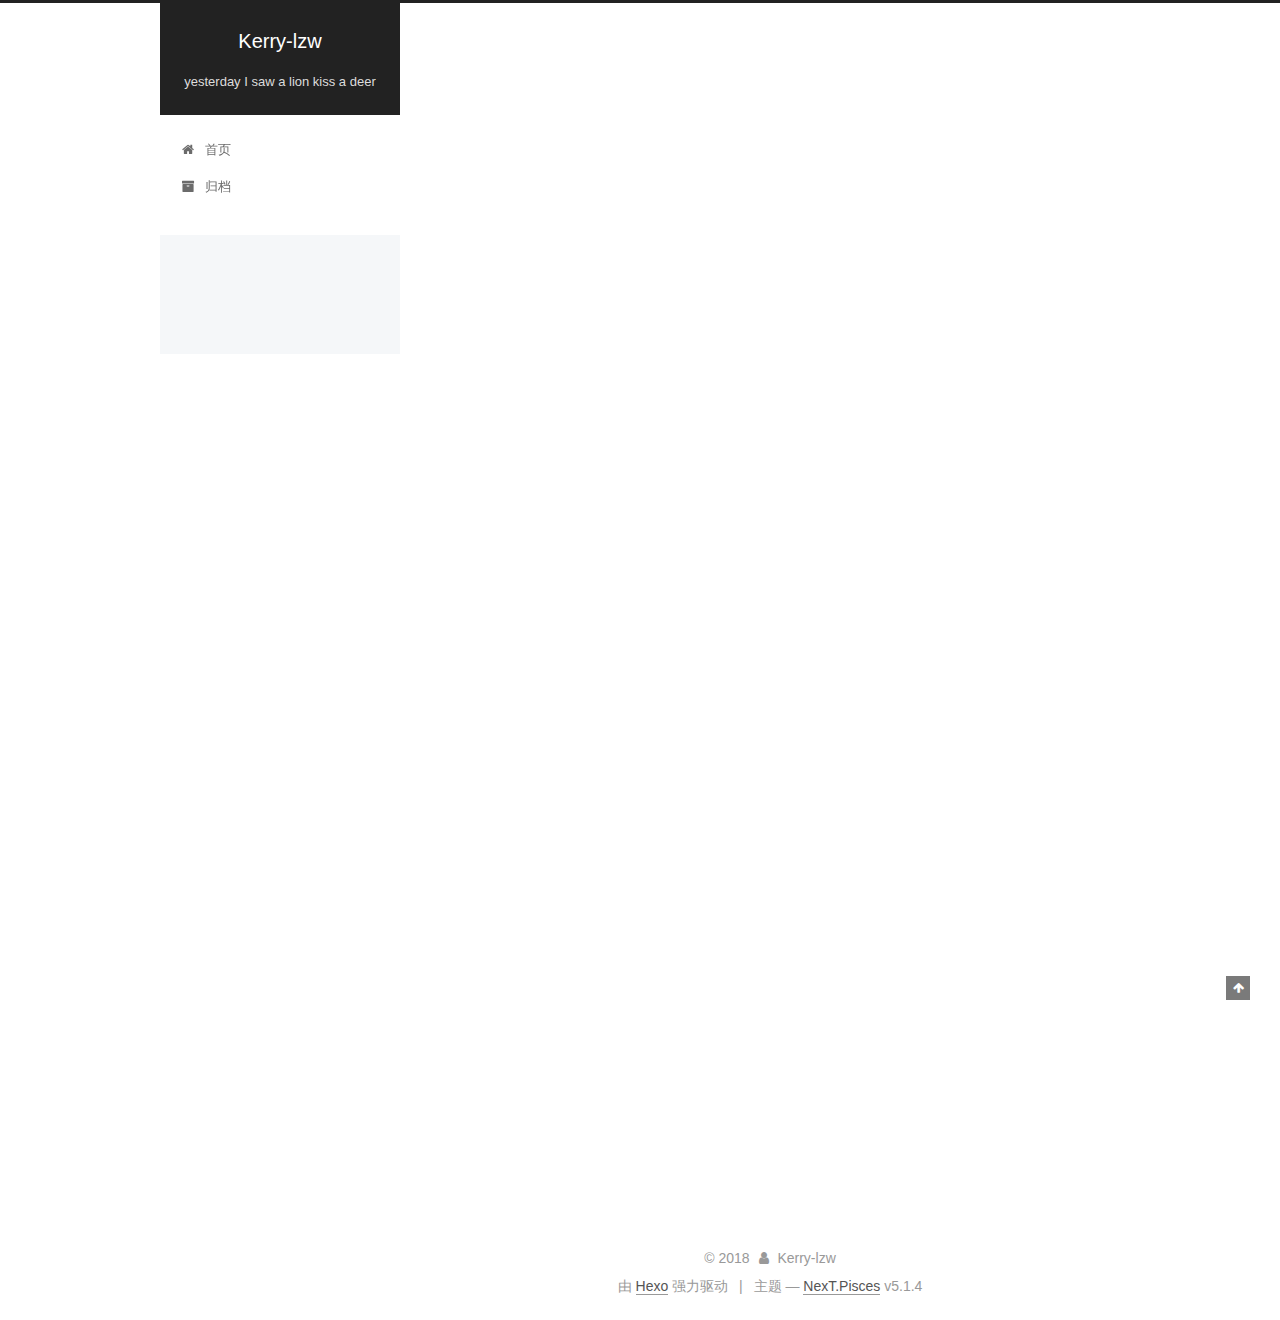
<file: 2018/05/31/hello-world/index.html>
<!DOCTYPE html>



  


<html class="theme-next pisces use-motion" lang="zh-Hans">
<head>
  <meta charset="UTF-8"/>
<meta http-equiv="X-UA-Compatible" content="IE=edge" />
<meta name="viewport" content="width=device-width, initial-scale=1, maximum-scale=1"/>
<meta name="theme-color" content="#222">









<meta http-equiv="Cache-Control" content="no-transform" />
<meta http-equiv="Cache-Control" content="no-siteapp" />
















  
  
  <link href="/lib/fancybox/source/jquery.fancybox.css?v=2.1.5" rel="stylesheet" type="text/css" />







<link href="/lib/font-awesome/css/font-awesome.min.css?v=4.6.2" rel="stylesheet" type="text/css" />

<link href="/css/main.css?v=5.1.4" rel="stylesheet" type="text/css" />


  <link rel="apple-touch-icon" sizes="180x180" href="/images/apple-touch-icon-next.png?v=5.1.4">


  <link rel="icon" type="image/png" sizes="32x32" href="/images/favicon-32x32-next.png?v=5.1.4">


  <link rel="icon" type="image/png" sizes="16x16" href="/images/favicon-16x16-next.png?v=5.1.4">


  <link rel="mask-icon" href="/images/logo.svg?v=5.1.4" color="#222">





  <meta name="keywords" content="Hexo, NexT" />










<meta name="description" content="Welcome to Hexo! This is your very first post. Check documentation for more info. If you get any problems when using Hexo, you can find the answer in troubleshooting or you can ask me on GitHub. Quick">
<meta property="og:type" content="article">
<meta property="og:title" content="Hello World">
<meta property="og:url" content="http://yoursite.com/2018/05/31/hello-world/index.html">
<meta property="og:site_name" content="Kerry-lzw">
<meta property="og:description" content="Welcome to Hexo! This is your very first post. Check documentation for more info. If you get any problems when using Hexo, you can find the answer in troubleshooting or you can ask me on GitHub. Quick">
<meta property="og:locale" content="zh-Hans">
<meta property="og:updated_time" content="2018-05-31T14:28:41.961Z">
<meta name="twitter:card" content="summary">
<meta name="twitter:title" content="Hello World">
<meta name="twitter:description" content="Welcome to Hexo! This is your very first post. Check documentation for more info. If you get any problems when using Hexo, you can find the answer in troubleshooting or you can ask me on GitHub. Quick">



<script type="text/javascript" id="hexo.configurations">
  var NexT = window.NexT || {};
  var CONFIG = {
    root: '/',
    scheme: 'Pisces',
    version: '5.1.4',
    sidebar: {"position":"left","display":"post","offset":12,"b2t":false,"scrollpercent":false,"onmobile":false},
    fancybox: true,
    tabs: true,
    motion: {"enable":true,"async":false,"transition":{"post_block":"fadeIn","post_header":"slideDownIn","post_body":"slideDownIn","coll_header":"slideLeftIn","sidebar":"slideUpIn"}},
    duoshuo: {
      userId: '0',
      author: '博主'
    },
    algolia: {
      applicationID: '',
      apiKey: '',
      indexName: '',
      hits: {"per_page":10},
      labels: {"input_placeholder":"Search for Posts","hits_empty":"We didn't find any results for the search: ${query}","hits_stats":"${hits} results found in ${time} ms"}
    }
  };
</script>



  <link rel="canonical" href="http://yoursite.com/2018/05/31/hello-world/"/>





  <title>Hello World | Kerry-lzw</title>
  








</head>

<body itemscope itemtype="http://schema.org/WebPage" lang="zh-Hans">

  
  
    
  

  <div class="container sidebar-position-left page-post-detail">
    <div class="headband"></div>

    <header id="header" class="header" itemscope itemtype="http://schema.org/WPHeader">
      <div class="header-inner"><div class="site-brand-wrapper">
  <div class="site-meta ">
    

    <div class="custom-logo-site-title">
      <a href="/"  class="brand" rel="start">
        <span class="logo-line-before"><i></i></span>
        <span class="site-title">Kerry-lzw</span>
        <span class="logo-line-after"><i></i></span>
      </a>
    </div>
      
        <p class="site-subtitle">yesterday I saw a lion kiss a deer</p>
      
  </div>

  <div class="site-nav-toggle">
    <button>
      <span class="btn-bar"></span>
      <span class="btn-bar"></span>
      <span class="btn-bar"></span>
    </button>
  </div>
</div>

<nav class="site-nav">
  

  
    <ul id="menu" class="menu">
      
        
        <li class="menu-item menu-item-home">
          <a href="/" rel="section">
            
              <i class="menu-item-icon fa fa-fw fa-home"></i> <br />
            
            首页
          </a>
        </li>
      
        
        <li class="menu-item menu-item-archives">
          <a href="/archives/" rel="section">
            
              <i class="menu-item-icon fa fa-fw fa-archive"></i> <br />
            
            归档
          </a>
        </li>
      

      
    </ul>
  

  
</nav>



 </div>
    </header>

    <main id="main" class="main">
      <div class="main-inner">
        <div class="content-wrap">
          <div id="content" class="content">
            

  <div id="posts" class="posts-expand">
    

  

  
  
  

  <article class="post post-type-normal" itemscope itemtype="http://schema.org/Article">
  
  
  
  <div class="post-block">
    <link itemprop="mainEntityOfPage" href="http://yoursite.com/2018/05/31/hello-world/">

    <span hidden itemprop="author" itemscope itemtype="http://schema.org/Person">
      <meta itemprop="name" content="Kerry-lzw">
      <meta itemprop="description" content="">
      <meta itemprop="image" content="/images/avatar.gif">
    </span>

    <span hidden itemprop="publisher" itemscope itemtype="http://schema.org/Organization">
      <meta itemprop="name" content="Kerry-lzw">
    </span>

    
      <header class="post-header">

        
        
          <h1 class="post-title" itemprop="name headline">Hello World</h1>
        

        <div class="post-meta">
          <span class="post-time">
            
              <span class="post-meta-item-icon">
                <i class="fa fa-calendar-o"></i>
              </span>
              
                <span class="post-meta-item-text">发表于</span>
              
              <time title="创建于" itemprop="dateCreated datePublished" datetime="2018-05-31T22:28:41+08:00">
                2018-05-31
              </time>
            

            

            
          </span>

          

          
            
          

          
          

          

          

          

        </div>
      </header>
    

    
    
    
    <div class="post-body" itemprop="articleBody">

      
      

      
        <p>Welcome to <a href="https://hexo.io/" target="_blank" rel="noopener">Hexo</a>! This is your very first post. Check <a href="https://hexo.io/docs/" target="_blank" rel="noopener">documentation</a> for more info. If you get any problems when using Hexo, you can find the answer in <a href="https://hexo.io/docs/troubleshooting.html" target="_blank" rel="noopener">troubleshooting</a> or you can ask me on <a href="https://github.com/hexojs/hexo/issues" target="_blank" rel="noopener">GitHub</a>.</p>
<h2 id="Quick-Start"><a href="#Quick-Start" class="headerlink" title="Quick Start"></a>Quick Start</h2><h3 id="Create-a-new-post"><a href="#Create-a-new-post" class="headerlink" title="Create a new post"></a>Create a new post</h3><figure class="highlight bash"><table><tr><td class="gutter"><pre><span class="line">1</span><br></pre></td><td class="code"><pre><span class="line">$ hexo new <span class="string">"My New Post"</span></span><br></pre></td></tr></table></figure>
<p>More info: <a href="https://hexo.io/docs/writing.html" target="_blank" rel="noopener">Writing</a></p>
<h3 id="Run-server"><a href="#Run-server" class="headerlink" title="Run server"></a>Run server</h3><figure class="highlight bash"><table><tr><td class="gutter"><pre><span class="line">1</span><br></pre></td><td class="code"><pre><span class="line">$ hexo server</span><br></pre></td></tr></table></figure>
<p>More info: <a href="https://hexo.io/docs/server.html" target="_blank" rel="noopener">Server</a></p>
<h3 id="Generate-static-files"><a href="#Generate-static-files" class="headerlink" title="Generate static files"></a>Generate static files</h3><figure class="highlight bash"><table><tr><td class="gutter"><pre><span class="line">1</span><br></pre></td><td class="code"><pre><span class="line">$ hexo generate</span><br></pre></td></tr></table></figure>
<p>More info: <a href="https://hexo.io/docs/generating.html" target="_blank" rel="noopener">Generating</a></p>
<h3 id="Deploy-to-remote-sites"><a href="#Deploy-to-remote-sites" class="headerlink" title="Deploy to remote sites"></a>Deploy to remote sites</h3><figure class="highlight bash"><table><tr><td class="gutter"><pre><span class="line">1</span><br></pre></td><td class="code"><pre><span class="line">$ hexo deploy</span><br></pre></td></tr></table></figure>
<p>More info: <a href="https://hexo.io/docs/deployment.html" target="_blank" rel="noopener">Deployment</a></p>

      
    </div>
    
    
    

    

    

    

    <footer class="post-footer">
      

      
      
      

      

      
      
    </footer>
  </div>
  
  
  
  </article>



    <div class="post-spread">
      
    </div>
  </div>


          </div>
          


          

  



        </div>
        
          
  
  <div class="sidebar-toggle">
    <div class="sidebar-toggle-line-wrap">
      <span class="sidebar-toggle-line sidebar-toggle-line-first"></span>
      <span class="sidebar-toggle-line sidebar-toggle-line-middle"></span>
      <span class="sidebar-toggle-line sidebar-toggle-line-last"></span>
    </div>
  </div>

  <aside id="sidebar" class="sidebar">
    
    <div class="sidebar-inner">

      

      
        <ul class="sidebar-nav motion-element">
          <li class="sidebar-nav-toc sidebar-nav-active" data-target="post-toc-wrap">
            文章目录
          </li>
          <li class="sidebar-nav-overview" data-target="site-overview-wrap">
            站点概览
          </li>
        </ul>
      

      <section class="site-overview-wrap sidebar-panel">
        <div class="site-overview">
          <div class="site-author motion-element" itemprop="author" itemscope itemtype="http://schema.org/Person">
            
              <p class="site-author-name" itemprop="name">Kerry-lzw</p>
              <p class="site-description motion-element" itemprop="description"></p>
          </div>

          <nav class="site-state motion-element">

            
              <div class="site-state-item site-state-posts">
              
                <a href="/archives/">
              
                  <span class="site-state-item-count">1</span>
                  <span class="site-state-item-name">日志</span>
                </a>
              </div>
            

            

            

          </nav>

          

          

          
          

          
          

          

        </div>
      </section>

      
      <!--noindex-->
        <section class="post-toc-wrap motion-element sidebar-panel sidebar-panel-active">
          <div class="post-toc">

            
              
            

            
              <div class="post-toc-content"><ol class="nav"><li class="nav-item nav-level-2"><a class="nav-link" href="#Quick-Start"><span class="nav-number">1.</span> <span class="nav-text">Quick Start</span></a><ol class="nav-child"><li class="nav-item nav-level-3"><a class="nav-link" href="#Create-a-new-post"><span class="nav-number">1.1.</span> <span class="nav-text">Create a new post</span></a></li><li class="nav-item nav-level-3"><a class="nav-link" href="#Run-server"><span class="nav-number">1.2.</span> <span class="nav-text">Run server</span></a></li><li class="nav-item nav-level-3"><a class="nav-link" href="#Generate-static-files"><span class="nav-number">1.3.</span> <span class="nav-text">Generate static files</span></a></li><li class="nav-item nav-level-3"><a class="nav-link" href="#Deploy-to-remote-sites"><span class="nav-number">1.4.</span> <span class="nav-text">Deploy to remote sites</span></a></li></ol></li></ol></div>
            

          </div>
        </section>
      <!--/noindex-->
      

      

    </div>
  </aside>


        
      </div>
    </main>

    <footer id="footer" class="footer">
      <div class="footer-inner">
        <div class="copyright">&copy; <span itemprop="copyrightYear">2018</span>
  <span class="with-love">
    <i class="fa fa-user"></i>
  </span>
  <span class="author" itemprop="copyrightHolder">Kerry-lzw</span>

  
</div>


  <div class="powered-by">由 <a class="theme-link" target="_blank" href="https://hexo.io">Hexo</a> 强力驱动</div>



  <span class="post-meta-divider">|</span>



  <div class="theme-info">主题 &mdash; <a class="theme-link" target="_blank" href="https://github.com/iissnan/hexo-theme-next">NexT.Pisces</a> v5.1.4</div>




        







        
      </div>
    </footer>

    
      <div class="back-to-top">
        <i class="fa fa-arrow-up"></i>
        
      </div>
    

    

  </div>

  

<script type="text/javascript">
  if (Object.prototype.toString.call(window.Promise) !== '[object Function]') {
    window.Promise = null;
  }
</script>









  












  
  
    <script type="text/javascript" src="/lib/jquery/index.js?v=2.1.3"></script>
  

  
  
    <script type="text/javascript" src="/lib/fastclick/lib/fastclick.min.js?v=1.0.6"></script>
  

  
  
    <script type="text/javascript" src="/lib/jquery_lazyload/jquery.lazyload.js?v=1.9.7"></script>
  

  
  
    <script type="text/javascript" src="/lib/velocity/velocity.min.js?v=1.2.1"></script>
  

  
  
    <script type="text/javascript" src="/lib/velocity/velocity.ui.min.js?v=1.2.1"></script>
  

  
  
    <script type="text/javascript" src="/lib/fancybox/source/jquery.fancybox.pack.js?v=2.1.5"></script>
  


  


  <script type="text/javascript" src="/js/src/utils.js?v=5.1.4"></script>

  <script type="text/javascript" src="/js/src/motion.js?v=5.1.4"></script>



  
  


  <script type="text/javascript" src="/js/src/affix.js?v=5.1.4"></script>

  <script type="text/javascript" src="/js/src/schemes/pisces.js?v=5.1.4"></script>



  
  <script type="text/javascript" src="/js/src/scrollspy.js?v=5.1.4"></script>
<script type="text/javascript" src="/js/src/post-details.js?v=5.1.4"></script>



  


  <script type="text/javascript" src="/js/src/bootstrap.js?v=5.1.4"></script>



  


  




	





  





  












  





  

  

  

  
  

  

  

  

</body>
</html>
</file>
<file: css/main.css>
/* normalize.css v3.0.2 | MIT License | git.io/normalize */
html {
  font-family: sans-serif; /* 1 */
  -ms-text-size-adjust: 100%; /* 2 */
  -webkit-text-size-adjust: 100%; /* 2 */
}
body {
  margin: 0;
}
article,
aside,
details,
figcaption,
figure,
footer,
header,
hgroup,
main,
menu,
nav,
section,
summary {
  display: block;
}
audio,
canvas,
progress,
video {
  display: inline-block; /* 1 */
  vertical-align: baseline; /* 2 */
}
audio:not([controls]) {
  display: none;
  height: 0;
}
[hidden],
template {
  display: none;
}
a {
  background-color: transparent;
}
a:active,
a:hover {
  outline: 0;
}
abbr[title] {
  border-bottom: 1px dotted;
}
b,
strong {
  font-weight: bold;
}
dfn {
  font-style: italic;
}
h1 {
  font-size: 2em;
  margin: 0.67em 0;
}
mark {
  background: #ff0;
  color: #000;
}
small {
  font-size: 80%;
}
sub,
sup {
  font-size: 75%;
  line-height: 0;
  position: relative;
  vertical-align: baseline;
}
sup {
  top: -0.5em;
}
sub {
  bottom: -0.25em;
}
img {
  border: 0;
}
svg:not(:root) {
  overflow: hidden;
}
figure {
  margin: 1em 40px;
}
hr {
  -moz-box-sizing: content-box;
  box-sizing: content-box;
  height: 0;
}
pre {
  overflow: auto;
}
code,
kbd,
pre,
samp {
  font-family: monospace, monospace;
  font-size: 1em;
}
button,
input,
optgroup,
select,
textarea {
  color: inherit; /* 1 */
  font: inherit; /* 2 */
  margin: 0; /* 3 */
}
button {
  overflow: visible;
}
button,
select {
  text-transform: none;
}
button,
html input[type="button"],
input[type="reset"],
input[type="submit"] {
  -webkit-appearance: button; /* 2 */
  cursor: pointer; /* 3 */
}
button[disabled],
html input[disabled] {
  cursor: default;
}
button::-moz-focus-inner,
input::-moz-focus-inner {
  border: 0;
  padding: 0;
}
input {
  line-height: normal;
}
input[type="checkbox"],
input[type="radio"] {
  box-sizing: border-box; /* 1 */
  padding: 0; /* 2 */
}
input[type="number"]::-webkit-inner-spin-button,
input[type="number"]::-webkit-outer-spin-button {
  height: auto;
}
input[type="search"] {
  -webkit-appearance: textfield; /* 1 */
  -moz-box-sizing: content-box;
  -webkit-box-sizing: content-box; /* 2 */
  box-sizing: content-box;
}
input[type="search"]::-webkit-search-cancel-button,
input[type="search"]::-webkit-search-decoration {
  -webkit-appearance: none;
}
fieldset {
  border: 1px solid #c0c0c0;
  margin: 0 2px;
  padding: 0.35em 0.625em 0.75em;
}
legend {
  border: 0; /* 1 */
  padding: 0; /* 2 */
}
textarea {
  overflow: auto;
}
optgroup {
  font-weight: bold;
}
table {
  border-collapse: collapse;
  border-spacing: 0;
}
td,
th {
  padding: 0;
}
::selection {
  background: #262a30;
  color: #fff;
}
body {
  position: relative;
  font-family: 'Lato', "PingFang SC", "Microsoft YaHei", sans-serif;
  font-size: 14px;
  line-height: 2;
  color: #555;
  background: #f5f7f9;
}
@media (max-width: 767px) {
  body {
    padding-right: 0 !important;
  }
}
@media (min-width: 768px) and (max-width: 991px) {
  body {
    padding-right: 0 !important;
  }
}
@media (min-width: 1600px) {
  body {
    font-size: 16px;
  }
}
h1,
h2,
h3,
h4,
h5,
h6 {
  margin: 0;
  padding: 0;
  font-weight: bold;
  line-height: 1.5;
  font-family: 'Lato', "PingFang SC", "Microsoft YaHei", sans-serif;
}
h2,
h3,
h4,
h5,
h6 {
  margin: 20px 0 15px;
}
h1 {
  font-size: 22px;
}
@media (max-width: 767px) {
  h1 {
    font-size: 18px;
  }
}
h2 {
  font-size: 20px;
}
@media (max-width: 767px) {
  h2 {
    font-size: 16px;
  }
}
h3 {
  font-size: 18px;
}
@media (max-width: 767px) {
  h3 {
    font-size: 14px;
  }
}
h4 {
  font-size: 16px;
}
@media (max-width: 767px) {
  h4 {
    font-size: 12px;
  }
}
h5 {
  font-size: 14px;
}
@media (max-width: 767px) {
  h5 {
    font-size: 10px;
  }
}
h6 {
  font-size: 12px;
}
@media (max-width: 767px) {
  h6 {
    font-size: 8px;
  }
}
p {
  margin: 0 0 20px 0;
}
a {
  color: #555;
  text-decoration: none;
  outline: none;
  border-bottom: 1px solid #999;
  word-wrap: break-word;
}
a:hover {
  color: #222;
  border-bottom-color: #222;
}
blockquote {
  margin: 0;
  padding: 0;
}
img {
  display: block;
  margin: auto;
  max-width: 100%;
  height: auto;
}
hr {
  margin: 40px 0;
  height: 3px;
  border: none;
  background-color: #ddd;
  background-image: repeating-linear-gradient(-45deg, #fff, #fff 4px, transparent 4px, transparent 8px);
}
blockquote {
  padding: 0 15px;
  color: #666;
  border-left: 4px solid #ddd;
}
blockquote cite::before {
  content: "-";
  padding: 0 5px;
}
dt {
  font-weight: 700;
}
dd {
  margin: 0;
  padding: 0;
}
kbd {
  border: 1px solid #ccc;
  border-radius: 0.2em;
  box-shadow: 0.1em 0.1em 0.2em rgba(0,0,0,0.1);
  background-color: #f9f9f9;
  font-family: inherit;
  background-image: -webkit-linear-gradient(top, #eee, #fff, #eee);
  padding: 0.1em 0.3em;
  white-space: nowrap;
}
.text-left {
  text-align: left;
}
.text-center {
  text-align: center;
}
.text-right {
  text-align: right;
}
.text-justify {
  text-align: justify;
}
.text-nowrap {
  white-space: nowrap;
}
.text-lowercase {
  text-transform: lowercase;
}
.text-uppercase {
  text-transform: uppercase;
}
.text-capitalize {
  text-transform: capitalize;
}
.center-block {
  display: block;
  margin-left: auto;
  margin-right: auto;
}
.clearfix:before,
.clearfix:after {
  content: " ";
  display: table;
}
.clearfix:after {
  clear: both;
}
.pullquote {
  width: 45%;
}
.pullquote.left {
  float: left;
  margin-left: 5px;
  margin-right: 10px;
}
.pullquote.right {
  float: right;
  margin-left: 10px;
  margin-right: 5px;
}
.affix.affix.affix {
  position: fixed;
}
.translation {
  margin-top: -20px;
  font-size: 14px;
  color: #999;
}
.scrollbar-measure {
  width: 100px;
  height: 100px;
  overflow: scroll;
  position: absolute;
  top: -9999px;
}
.use-motion .motion-element {
  opacity: 0;
}
table {
  margin: 20px 0;
  width: 100%;
  border-collapse: collapse;
  border-spacing: 0;
  border: 1px solid #ddd;
  font-size: 14px;
  table-layout: fixed;
  word-wrap: break-all;
}
table>tbody>tr:nth-of-type(odd) {
  background-color: #f9f9f9;
}
table>tbody>tr:hover {
  background-color: #f5f5f5;
}
caption,
th,
td {
  padding: 8px;
  text-align: left;
  vertical-align: middle;
  font-weight: normal;
}
th,
td {
  border-bottom: 3px solid #ddd;
  border-right: 1px solid #eee;
}
th {
  padding-bottom: 10px;
  font-weight: 700;
}
td {
  border-bottom-width: 1px;
}
html,
body {
  height: 100%;
}
.container {
  position: relative;
  min-height: 100%;
}
.header-inner {
  margin: 0 auto;
  padding: 100px 0 70px;
  width: 700px;
}
@media (min-width: 1600px) {
  .container .header-inner {
    width: 900px;
  }
}
.main {
  padding-bottom: 150px;
}
.main-inner {
  margin: 0 auto;
  width: 700px;
}
@media (min-width: 1600px) {
  .container .main-inner {
    width: 900px;
  }
}
.footer {
  position: absolute;
  left: 0;
  bottom: 0;
  width: 100%;
  min-height: 50px;
}
.footer-inner {
  box-sizing: border-box;
  margin: 20px auto;
  width: 700px;
}
@media (min-width: 1600px) {
  .container .footer-inner {
    width: 900px;
  }
}
pre,
.highlight {
  overflow: auto;
  margin: 20px 0;
  padding: 0;
  font-size: 13px;
  color: #4d4d4c;
  background: #f7f7f7;
  line-height: 1.6;
}
pre,
code {
  font-family: consolas, Menlo, "PingFang SC", "Microsoft YaHei", monospace;
}
code {
  padding: 2px 4px;
  word-wrap: break-word;
  color: #555;
  background: #eee;
  border-radius: 3px;
  font-size: 13px;
}
pre {
  padding: 10px;
}
pre code {
  padding: 0;
  color: #4d4d4c;
  background: none;
  text-shadow: none;
}
.highlight {
  border-radius: 1px;
}
.highlight pre {
  border: none;
  margin: 0;
  padding: 10px 0;
}
.highlight table {
  margin: 0;
  width: auto;
  border: none;
}
.highlight td {
  border: none;
  padding: 0;
}
.highlight figcaption {
  font-size: 1em;
  color: #4d4d4c;
  line-height: 1em;
  margin-bottom: 1em;
}
.highlight figcaption:before,
.highlight figcaption:after {
  content: " ";
  display: table;
}
.highlight figcaption:after {
  clear: both;
}
.highlight figcaption a {
  float: right;
  color: #4d4d4c;
}
.highlight figcaption a:hover {
  border-bottom-color: #4d4d4c;
}
.highlight .gutter pre {
  padding-left: 10px;
  padding-right: 10px;
  color: #869194;
  text-align: right;
  background-color: #eff2f3;
}
.highlight .code pre {
  width: 100%;
  padding-left: 10px;
  padding-right: 10px;
  background-color: #f7f7f7;
}
.highlight .line {
  height: 20px;
}
.gutter {
  -webkit-user-select: none;
  -moz-user-select: none;
  -ms-user-select: none;
  user-select: none;
}
.gist table {
  width: auto;
}
.gist table td {
  border: none;
}
pre .deletion {
  background: #fdd;
}
pre .addition {
  background: #dfd;
}
pre .meta {
  color: #8959a8;
}
pre .comment {
  color: #8e908c;
}
pre .variable,
pre .attribute,
pre .tag,
pre .regexp,
pre .ruby .constant,
pre .xml .tag .title,
pre .xml .pi,
pre .xml .doctype,
pre .html .doctype,
pre .css .id,
pre .css .class,
pre .css .pseudo {
  color: #c82829;
}
pre .number,
pre .preprocessor,
pre .built_in,
pre .literal,
pre .params,
pre .constant,
pre .command {
  color: #f5871f;
}
pre .ruby .class .title,
pre .css .rules .attribute,
pre .string,
pre .value,
pre .inheritance,
pre .header,
pre .ruby .symbol,
pre .xml .cdata,
pre .special,
pre .number,
pre .formula {
  color: #718c00;
}
pre .title,
pre .css .hexcolor {
  color: #3e999f;
}
pre .function,
pre .python .decorator,
pre .python .title,
pre .ruby .function .title,
pre .ruby .title .keyword,
pre .perl .sub,
pre .javascript .title,
pre .coffeescript .title {
  color: #4271ae;
}
pre .keyword,
pre .javascript .function {
  color: #8959a8;
}
.full-image.full-image.full-image.full-image {
  border: none;
  max-width: 100%;
  width: auto;
  margin: 20px auto 25px;
}
@media (min-width: 992px) {
  .full-image.full-image.full-image.full-image {
    max-width: none;
    width: 118%;
    margin: 0 -9%;
  }
}
.blockquote-center,
.page-home .post-type-quote blockquote,
.page-post-detail .post-type-quote blockquote {
  position: relative;
  margin: 40px 0;
  padding: 0;
  border-left: none;
  text-align: center;
}
.blockquote-center::before,
.page-home .post-type-quote blockquote::before,
.page-post-detail .post-type-quote blockquote::before,
.blockquote-center::after,
.page-home .post-type-quote blockquote::after,
.page-post-detail .post-type-quote blockquote::after {
  position: absolute;
  content: ' ';
  display: block;
  width: 100%;
  height: 24px;
  opacity: 0.2;
  background-repeat: no-repeat;
  background-position: 0 -6px;
  background-size: 22px 22px;
}
.blockquote-center::before,
.page-home .post-type-quote blockquote::before,
.page-post-detail .post-type-quote blockquote::before {
  top: -20px;
  background-image: url("../images/quote-l.svg");
  border-top: 1px solid #ccc;
}
.blockquote-center::after,
.page-home .post-type-quote blockquote::after,
.page-post-detail .post-type-quote blockquote::after {
  bottom: -20px;
  background-image: url("../images/quote-r.svg");
  border-bottom: 1px solid #ccc;
  background-position: 100% 8px;
}
.blockquote-center p,
.page-home .post-type-quote blockquote p,
.page-post-detail .post-type-quote blockquote p,
.blockquote-center div,
.page-home .post-type-quote blockquote div,
.page-post-detail .post-type-quote blockquote div {
  text-align: center;
}
.post .post-body .group-picture img {
  box-sizing: border-box;
  padding: 0 3px;
  border: none;
}
.post .group-picture-row {
  overflow: hidden;
  margin-top: 6px;
}
.post .group-picture-row:first-child {
  margin-top: 0;
}
.post .group-picture-column {
  float: left;
}
.page-post-detail .post-body .group-picture-column {
  float: none;
  margin-top: 10px;
  width: auto !important;
}
.page-post-detail .post-body .group-picture-column img {
  margin: 0 auto;
}
.page-archive .group-picture-container {
  overflow: hidden;
}
.page-archive .group-picture-row {
  float: left;
}
.page-archive .group-picture-row:first-child {
  margin-top: 6px;
}
.page-archive .group-picture-column {
  max-width: 150px;
  max-height: 150px;
}
.post-body .note {
  position: relative;
  padding: 15px;
  margin-bottom: 20px;
  border: 1px solid #eee;
  border-left-width: 5px;
  border-radius: 3px;
}
.post-body .note h2,
.post-body .note h3,
.post-body .note h4,
.post-body .note h5,
.post-body .note h6 {
  margin-top: 0;
  margin-bottom: 0;
  border-bottom: initial;
  padding-top: 0 !important;
}
.post-body .note p:first-child,
.post-body .note ul:first-child,
.post-body .note ol:first-child,
.post-body .note table:first-child,
.post-body .note pre:first-child,
.post-body .note blockquote:first-child {
  margin-top: 0;
}
.post-body .note p:last-child,
.post-body .note ul:last-child,
.post-body .note ol:last-child,
.post-body .note table:last-child,
.post-body .note pre:last-child,
.post-body .note blockquote:last-child {
  margin-bottom: 0;
}
.post-body .note.default {
  border-left-color: #777;
}
.post-body .note.default h2,
.post-body .note.default h3,
.post-body .note.default h4,
.post-body .note.default h5,
.post-body .note.default h6 {
  color: #777;
}
.post-body .note.primary {
  border-left-color: #6f42c1;
}
.post-body .note.primary h2,
.post-body .note.primary h3,
.post-body .note.primary h4,
.post-body .note.primary h5,
.post-body .note.primary h6 {
  color: #6f42c1;
}
.post-body .note.info {
  border-left-color: #428bca;
}
.post-body .note.info h2,
.post-body .note.info h3,
.post-body .note.info h4,
.post-body .note.info h5,
.post-body .note.info h6 {
  color: #428bca;
}
.post-body .note.success {
  border-left-color: #5cb85c;
}
.post-body .note.success h2,
.post-body .note.success h3,
.post-body .note.success h4,
.post-body .note.success h5,
.post-body .note.success h6 {
  color: #5cb85c;
}
.post-body .note.warning {
  border-left-color: #f0ad4e;
}
.post-body .note.warning h2,
.post-body .note.warning h3,
.post-body .note.warning h4,
.post-body .note.warning h5,
.post-body .note.warning h6 {
  color: #f0ad4e;
}
.post-body .note.danger {
  border-left-color: #d9534f;
}
.post-body .note.danger h2,
.post-body .note.danger h3,
.post-body .note.danger h4,
.post-body .note.danger h5,
.post-body .note.danger h6 {
  color: #d9534f;
}
.post-body .label {
  display: inline;
  padding: 0 2px;
  white-space: nowrap;
}
.post-body .label.default {
  background-color: #f0f0f0;
}
.post-body .label.primary {
  background-color: #efe6f7;
}
.post-body .label.info {
  background-color: #e5f2f8;
}
.post-body .label.success {
  background-color: #e7f4e9;
}
.post-body .label.warning {
  background-color: #fcf6e1;
}
.post-body .label.danger {
  background-color: #fae8eb;
}
.post-body .tabs {
  position: relative;
  display: block;
  margin-bottom: 20px;
  padding-top: 10px;
}
.post-body .tabs ul.nav-tabs {
  margin: 0;
  padding: 0;
  display: flex;
  margin-bottom: -1px;
}
@media (max-width: 413px) {
  .post-body .tabs ul.nav-tabs {
    display: block;
    margin-bottom: 5px;
  }
}
.post-body .tabs ul.nav-tabs li.tab {
  list-style-type: none !important;
  margin: 0 0.25em 0 0;
  border-top: 3px solid transparent;
  border-left: 1px solid transparent;
  border-right: 1px solid transparent;
}
@media (max-width: 413px) {
  .post-body .tabs ul.nav-tabs li.tab {
    margin: initial;
    border-top: 1px solid transparent;
    border-left: 3px solid transparent;
    border-right: 1px solid transparent;
    border-bottom: 1px solid transparent;
  }
}
.post-body .tabs ul.nav-tabs li.tab a {
  outline: 0;
  border-bottom: initial;
  display: block;
  line-height: 1.8em;
  padding: 0.25em 0.75em;
  transition-duration: 0.2s;
  transition-timing-function: ease-out;
  transition-delay: 0s;
}
.post-body .tabs ul.nav-tabs li.tab a i {
  width: 1.285714285714286em;
}
.post-body .tabs ul.nav-tabs li.tab.active {
  border-top: 3px solid #fc6423;
  border-left: 1px solid #ddd;
  border-right: 1px solid #ddd;
  background-color: #fff;
}
@media (max-width: 413px) {
  .post-body .tabs ul.nav-tabs li.tab.active {
    border-top: 1px solid #ddd;
    border-left: 3px solid #fc6423;
    border-right: 1px solid #ddd;
    border-bottom: 1px solid #ddd;
  }
}
.post-body .tabs ul.nav-tabs li.tab.active a {
  cursor: default;
  color: #555;
}
.post-body .tabs .tab-content {
  background-color: #fff;
}
.post-body .tabs .tab-content .tab-pane {
  border: 1px solid #ddd;
  padding: 20px 20px 0 20px;
}
.post-body .tabs .tab-content .tab-pane:not(.active) {
  display: none !important;
}
.post-body .tabs .tab-content .tab-pane.active {
  display: block !important;
}
.btn {
  display: inline-block;
  padding: 0 20px;
  font-size: 14px;
  color: #555;
  background: #fff;
  border: 2px solid #555;
  text-decoration: none;
  border-radius: 2px;
  transition-property: background-color;
  transition-duration: 0.2s;
  transition-timing-function: ease-in-out;
  transition-delay: 0s;
  line-height: 2;
}
.btn:hover {
  border-color: #222;
  color: #fff;
  background: #222;
}
.btn +.btn {
  margin: 0 0 8px 8px;
}
.btn .fa-fw {
  width: 1.285714285714286em;
  text-align: left;
}
.btn-bar {
  display: block;
  width: 22px;
  height: 2px;
  background: #555;
  border-radius: 1px;
}
.btn-bar+.btn-bar {
  margin-top: 4px;
}
.pagination {
  margin: 120px 0 40px;
  text-align: center;
  border-top: 1px solid #eee;
}
.page-number-basic,
.pagination .prev,
.pagination .next,
.pagination .page-number,
.pagination .space {
  display: inline-block;
  position: relative;
  top: -1px;
  margin: 0 10px;
  padding: 0 11px;
}
@media (max-width: 767px) {
  .page-number-basic,
  .pagination .prev,
  .pagination .next,
  .pagination .page-number,
  .pagination .space {
    margin: 0 5px;
  }
}
.pagination .prev,
.pagination .next,
.pagination .page-number {
  border-bottom: 0;
  border-top: 1px solid #eee;
  transition-property: border-color;
  transition-duration: 0.2s;
  transition-timing-function: ease-in-out;
  transition-delay: 0s;
}
.pagination .prev:hover,
.pagination .next:hover,
.pagination .page-number:hover {
  border-top-color: #222;
}
.pagination .space {
  padding: 0;
  margin: 0;
}
.pagination .prev {
  margin-left: 0;
}
.pagination .next {
  margin-right: 0;
}
.pagination .page-number.current {
  color: #fff;
  background: #ccc;
  border-top-color: #ccc;
}
@media (max-width: 767px) {
  .pagination {
    border-top: none;
  }
  .pagination .prev,
  .pagination .next,
  .pagination .page-number {
    margin-bottom: 10px;
    border-top: 0;
    border-bottom: 1px solid #eee;
    padding: 0 10px;
  }
  .pagination .prev:hover,
  .pagination .next:hover,
  .pagination .page-number:hover {
    border-bottom-color: #222;
  }
}
.comments {
  margin: 60px 20px 0;
}
.tag-cloud {
  text-align: center;
}
.tag-cloud a {
  display: inline-block;
  margin: 10px;
}
.back-to-top {
  box-sizing: border-box;
  position: fixed;
  bottom: -100px;
  right: 30px;
  z-index: 1050;
  padding: 0 6px;
  width: 24px;
  background: #222;
  font-size: 12px;
  opacity: 0.6;
  color: #fff;
  cursor: pointer;
  text-align: center;
  -webkit-transform: translateZ(0);
  transition-property: bottom;
  transition-duration: 0.2s;
  transition-timing-function: ease-in-out;
  transition-delay: 0s;
}
@media (min-width: 768px) and (max-width: 991px) {
  .back-to-top {
    display: none !important;
  }
}
@media (max-width: 767px) {
  .back-to-top {
    display: none !important;
  }
}
.back-to-top.back-to-top-on {
  bottom: 30px;
}
.header {
  background: transparent;
}
.header-inner {
  position: relative;
}
.headband {
  height: 3px;
  background: #222;
}
.site-meta {
  margin: 0;
  text-align: center;
}
@media (max-width: 767px) {
  .site-meta {
    text-align: center;
  }
}
.brand {
  position: relative;
  display: inline-block;
  padding: 0 40px;
  color: #fff;
  background: #222;
  border-bottom: none;
}
.brand:hover {
  color: #fff;
}
.logo {
  display: inline-block;
  margin-right: 5px;
  line-height: 36px;
  vertical-align: top;
}
.site-title {
  display: inline-block;
  vertical-align: top;
  line-height: 36px;
  font-size: 20px;
  font-weight: normal;
  font-family: 'Lato', "PingFang SC", "Microsoft YaHei", sans-serif;
}
.site-subtitle {
  margin-top: 10px;
  font-size: 13px;
  color: #ddd;
}
.use-motion .brand {
  opacity: 0;
}
.use-motion .logo,
.use-motion .site-title,
.use-motion .site-subtitle {
  opacity: 0;
  position: relative;
  top: -10px;
}
.site-nav-toggle {
  display: none;
  position: absolute;
  top: 10px;
  left: 10px;
}
@media (max-width: 767px) {
  .site-nav-toggle {
    display: block;
  }
}
.site-nav-toggle button {
  margin-top: 2px;
  padding: 9px 10px;
  background: transparent;
  border: none;
}
@media (max-width: 767px) {
  .site-nav {
    display: none;
    margin: 0 -10px;
    padding: 0 10px;
    clear: both;
    border-top: 1px solid #ddd;
  }
}
@media (min-width: 768px) and (max-width: 991px) {
  .site-nav {
    display: block !important;
  }
}
@media (min-width: 992px) {
  .site-nav {
    display: block !important;
  }
}
.menu {
  margin-top: 20px;
  padding-left: 0;
  text-align: center;
}
.menu .menu-item {
  display: inline-block;
  margin: 0 10px;
  list-style: none;
}
@media screen and (max-width: 767px) {
  .menu .menu-item {
    margin-top: 10px;
  }
}
.menu .menu-item a {
  display: block;
  font-size: 13px;
  line-height: inherit;
  border-bottom: 1px solid transparent;
  transition-property: border-color;
  transition-duration: 0.2s;
  transition-timing-function: ease-in-out;
  transition-delay: 0s;
}
.menu .menu-item a:hover,
.menu-item-active a {
  border-bottom-color: #222;
}
.menu .menu-item .fa {
  margin-right: 5px;
}
.use-motion .menu-item {
  opacity: 0;
}
.post-body {
  font-family: 'Lato', "PingFang SC", "Microsoft YaHei", sans-serif;
}
@media (max-width: 767px) {
  .post-body {
    word-break: break-word;
  }
}
.post-body .fancybox img {
  display: block !important;
  margin: 0 auto;
  cursor: pointer;
  cursor: zoom-in;
  cursor: -webkit-zoom-in;
}
.post-body .image-caption,
.post-body .figure .caption {
  margin: -20px auto 15px;
  text-align: center;
  font-size: 14px;
  color: #999;
  font-weight: bold;
  line-height: 1;
}
.post-sticky-flag {
  display: inline-block;
  font-size: 16px;
  -ms-transform: rotate(30deg);
  -webkit-transform: rotate(30deg);
  -moz-transform: rotate(30deg);
  -ms-transform: rotate(30deg);
  -o-transform: rotate(30deg);
  transform: rotate(30deg);
}
.use-motion .post-block,
.use-motion .pagination,
.use-motion .comments {
  opacity: 0;
}
.use-motion .post-header {
  opacity: 0;
}
.use-motion .post-body {
  opacity: 0;
}
.use-motion .collection-title {
  opacity: 0;
}
.posts-expand {
  padding-top: 40px;
}
@media (max-width: 767px) {
  .posts-expand {
    margin: 0 20px;
  }
  .post-body pre .gutter pre {
    padding-right: 10px;
  }
  .post-body .highlight {
    margin-left: 0px;
    margin-right: 0px;
    padding: 0;
  }
  .post-body .highlight .gutter pre {
    padding-right: 10px;
  }
}
@media (min-width: 992px) {
  .posts-expand .post-body {
    text-align: justify;
  }
}
.posts-expand .post-body h2,
.posts-expand .post-body h3,
.posts-expand .post-body h4,
.posts-expand .post-body h5,
.posts-expand .post-body h6 {
  padding-top: 10px;
}
.posts-expand .post-body h2 .header-anchor,
.posts-expand .post-body h3 .header-anchor,
.posts-expand .post-body h4 .header-anchor,
.posts-expand .post-body h5 .header-anchor,
.posts-expand .post-body h6 .header-anchor {
  float: right;
  margin-left: 10px;
  color: #ccc;
  border-bottom-style: none;
  visibility: hidden;
}
.posts-expand .post-body h2 .header-anchor:hover,
.posts-expand .post-body h3 .header-anchor:hover,
.posts-expand .post-body h4 .header-anchor:hover,
.posts-expand .post-body h5 .header-anchor:hover,
.posts-expand .post-body h6 .header-anchor:hover {
  color: inherit;
}
.posts-expand .post-body h2:hover .header-anchor,
.posts-expand .post-body h3:hover .header-anchor,
.posts-expand .post-body h4:hover .header-anchor,
.posts-expand .post-body h5:hover .header-anchor,
.posts-expand .post-body h6:hover .header-anchor {
  visibility: visible;
}
.posts-expand .post-body ul li {
  list-style: circle;
}
.posts-expand .post-body img {
  box-sizing: border-box;
  margin: auto;
  padding: 3px;
  border: 1px solid #ddd;
}
.posts-expand .post-body .fancybox img {
  margin: 0 auto 25px;
}
@media (max-width: 767px) {
  .posts-collapse {
    margin: 0 20px;
  }
  .posts-collapse .post-title,
  .posts-collapse .post-meta {
    display: block;
    width: auto;
    text-align: left;
  }
}
.posts-collapse {
  position: relative;
  z-index: 1010;
  margin-left: 55px;
}
.posts-collapse::after {
  content: " ";
  position: absolute;
  top: 20px;
  left: 0;
  margin-left: -2px;
  width: 4px;
  height: 100%;
  background: #f5f5f5;
  z-index: -1;
}
@media (max-width: 767px) {
  .posts-collapse {
    margin: 0 20px;
  }
}
.posts-collapse .collection-title {
  position: relative;
  margin: 60px 0;
}
.posts-collapse .collection-title h1,
.posts-collapse .collection-title h2 {
  margin-left: 20px;
}
.posts-collapse .collection-title small {
  color: #bbb;
  margin-left: 5px;
}
.posts-collapse .collection-title::before {
  content: " ";
  position: absolute;
  left: 0;
  top: 50%;
  margin-left: -4px;
  margin-top: -4px;
  width: 8px;
  height: 8px;
  background: #bbb;
  border-radius: 50%;
}
.posts-collapse .post {
  margin: 30px 0;
}
.posts-collapse .post-header {
  position: relative;
  transition-duration: 0.2s;
  transition-timing-function: ease-in-out;
  transition-delay: 0s;
  transition-property: border;
  border-bottom: 1px dashed #ccc;
}
.posts-collapse .post-header::before {
  content: " ";
  position: absolute;
  left: 0;
  top: 12px;
  width: 6px;
  height: 6px;
  margin-left: -4px;
  background: #bbb;
  border-radius: 50%;
  border: 1px solid #fff;
  transition-duration: 0.2s;
  transition-timing-function: ease-in-out;
  transition-delay: 0s;
  transition-property: background;
}
.posts-collapse .post-header:hover {
  border-bottom-color: #666;
}
.posts-collapse .post-header:hover::before {
  background: #222;
}
.posts-collapse .post-meta {
  position: absolute;
  font-size: 12px;
  left: 20px;
  top: 5px;
}
.posts-collapse .post-comments-count {
  display: none;
}
.posts-collapse .post-title {
  margin-left: 60px;
  font-size: 16px;
  font-weight: normal;
  line-height: inherit;
}
.posts-collapse .post-title::after {
  margin-left: 3px;
  opacity: 0.6;
}
.posts-collapse .post-title a {
  color: #666;
  border-bottom: none;
}
.page-home .post-type-quote .post-header,
.page-post-detail .post-type-quote .post-header,
.page-home .post-type-quote .post-tags,
.page-post-detail .post-type-quote .post-tags {
  display: none;
}
.posts-expand .post-title {
  text-align: center;
  word-break: break-word;
  font-weight: 400;
}
.posts-expand .post-title-link {
  display: inline-block;
  position: relative;
  color: #555;
  border-bottom: none;
  line-height: 1.2;
  vertical-align: top;
}
.posts-expand .post-title-link::before {
  content: "";
  position: absolute;
  width: 100%;
  height: 2px;
  bottom: 0;
  left: 0;
  background-color: #000;
  visibility: hidden;
  -webkit-transform: scaleX(0);
  -moz-transform: scaleX(0);
  -ms-transform: scaleX(0);
  -o-transform: scaleX(0);
  transform: scaleX(0);
  transition-duration: 0.2s;
  transition-timing-function: ease-in-out;
  transition-delay: 0s;
}
.posts-expand .post-title-link:hover::before {
  visibility: visible;
  -webkit-transform: scaleX(1);
  -moz-transform: scaleX(1);
  -ms-transform: scaleX(1);
  -o-transform: scaleX(1);
  transform: scaleX(1);
}
.posts-expand .post-title-link .fa {
  font-size: 16px;
}
.posts-expand .post-meta {
  margin: 3px 0 60px 0;
  color: #999;
  font-family: 'Lato', "PingFang SC", "Microsoft YaHei", sans-serif;
  font-size: 12px;
  text-align: center;
}
.posts-expand .post-meta .post-category-list {
  display: inline-block;
  margin: 0;
  padding: 3px;
}
.posts-expand .post-meta .post-category-list-link {
  color: #999;
}
.posts-expand .post-meta .post-description {
  font-size: 14px;
  margin-top: 2px;
}
.post-meta-divider {
  margin: 0 0.5em;
}
.post-meta-item-icon {
  margin-right: 3px;
}
@media (min-width: 768px) and (max-width: 991px) {
  .post-meta-item-icon {
    display: inline-block;
  }
}
@media (max-width: 767px) {
  .post-meta-item-icon {
    display: inline-block;
  }
}
@media (min-width: 768px) and (max-width: 991px) {
  .post-meta-item-text {
    display: none;
  }
}
@media (max-width: 767px) {
  .post-meta-item-text {
    display: none;
  }
}
@media (max-width: 767px) {
  .posts-expand .post-comments-count {
    display: none;
  }
}
.post-button {
  margin-top: 40px;
}
.posts-expand .post-tags {
  margin-top: 40px;
  text-align: center;
}
.posts-expand .post-tags a {
  display: inline-block;
  margin-right: 10px;
  font-size: 13px;
}
.post-nav {
  display: table;
  margin-top: 15px;
  width: 100%;
  border-top: 1px solid #eee;
}
.post-nav-divider {
  display: table-cell;
  width: 10%;
}
.post-nav-item {
  display: table-cell;
  padding: 10px 0 0 0;
  width: 45%;
  vertical-align: top;
}
.post-nav-item a {
  position: relative;
  display: block;
  line-height: 25px;
  font-size: 14px;
  color: #555;
  border-bottom: none;
}
.post-nav-item a:hover {
  color: #222;
  border-bottom: none;
}
.post-nav-item a:active {
  top: 2px;
}
.post-nav-item .fa {
  position: absolute;
  top: 8px;
  left: 0;
  font-size: 12px;
}
.post-nav-next a {
  padding-left: 15px;
}
.post-nav-prev {
  text-align: right;
}
.post-nav-prev a {
  padding-right: 15px;
}
.post-nav-prev .fa {
  right: 0;
  left: auto;
}
.posts-expand .post-eof {
  display: block;
  margin: 80px auto 60px;
  width: 8%;
  height: 1px;
  background: #ccc;
  text-align: center;
}
.post:last-child .post-eof.post-eof.post-eof {
  display: none;
}
.post-gallery {
  display: table;
  table-layout: fixed;
  width: 100%;
  border-collapse: separate;
}
.post-gallery-row {
  display: table-row;
}
.post-gallery .post-gallery-img {
  display: table-cell;
  text-align: center;
  vertical-align: middle;
  border: none;
}
.post-gallery .post-gallery-img img {
  max-width: 100%;
  max-height: 100%;
  border: none;
}
.fancybox-close,
.fancybox-close:hover {
  border: none;
}
.rtl.post-body p,
.rtl.post-body a,
.rtl.post-body h1,
.rtl.post-body h2,
.rtl.post-body h3,
.rtl.post-body h4,
.rtl.post-body h5,
.rtl.post-body h6,
.rtl.post-body li,
.rtl.post-body ul,
.rtl.post-body ol {
  direction: rtl;
  font-family: UKIJ Ekran;
}
.rtl.post-title {
  font-family: UKIJ Ekran;
}
.sidebar {
  position: fixed;
  right: 0;
  top: 0;
  bottom: 0;
  width: 0;
  z-index: 1040;
  box-shadow: inset 0 2px 6px #000;
  background: #222;
  -webkit-transform: translateZ(0);
}
.sidebar a {
  color: #999;
  border-bottom-color: #555;
}
.sidebar a:hover {
  color: #eee;
}
@media (min-width: 768px) and (max-width: 991px) {
  .sidebar {
    display: none !important;
  }
}
@media (max-width: 767px) {
  .sidebar {
    display: none !important;
  }
}
.sidebar-inner {
  position: relative;
  padding: 20px 10px;
  color: #999;
  text-align: center;
}
.site-overview-wrap {
  overflow: hidden;
}
.site-overview {
  overflow-y: auto;
  overflow-x: hidden;
}
.sidebar-toggle {
  position: fixed;
  right: 30px;
  bottom: 45px;
  width: 14px;
  height: 14px;
  padding: 5px;
  background: #222;
  line-height: 0;
  z-index: 1050;
  cursor: pointer;
  -webkit-transform: translateZ(0);
}
@media (min-width: 768px) and (max-width: 991px) {
  .sidebar-toggle {
    display: none !important;
  }
}
@media (max-width: 767px) {
  .sidebar-toggle {
    display: none !important;
  }
}
.sidebar-toggle-line {
  position: relative;
  display: inline-block;
  vertical-align: top;
  height: 2px;
  width: 100%;
  background: #fff;
  margin-top: 3px;
}
.sidebar-toggle-line:first-child {
  margin-top: 0;
}
.site-author-image {
  display: block;
  margin: 0 auto;
  padding: 2px;
  max-width: 120px;
  height: auto;
  border: 1px solid #eee;
}
.site-author-name {
  margin: 0;
  text-align: center;
  color: #222;
  font-weight: 600;
}
.site-description {
  margin-top: 0;
  text-align: center;
  font-size: 13px;
  color: #999;
}
.site-state {
  overflow: hidden;
  line-height: 1.4;
  white-space: nowrap;
  text-align: center;
}
.site-state-item {
  display: inline-block;
  padding: 0 15px;
  border-left: 1px solid #eee;
}
.site-state-item:first-child {
  border-left: none;
}
.site-state-item a {
  border-bottom: none;
}
.site-state-item-count {
  display: block;
  text-align: center;
  color: inherit;
  font-weight: 600;
  font-size: 16px;
}
.site-state-item-name {
  font-size: 13px;
  color: #999;
}
.feed-link {
  margin-top: 20px;
}
.feed-link a {
  display: inline-block;
  padding: 0 15px;
  color: #fc6423;
  border: 1px solid #fc6423;
  border-radius: 4px;
}
.feed-link a i {
  color: #fc6423;
  font-size: 14px;
}
.feed-link a:hover {
  color: #fff;
  background: #fc6423;
}
.feed-link a:hover i {
  color: #fff;
}
.links-of-author {
  margin-top: 20px;
}
.links-of-author a {
  display: inline-block;
  vertical-align: middle;
  margin-right: 10px;
  margin-bottom: 10px;
  border-bottom-color: #555;
  font-size: 13px;
}
.links-of-author a:before {
  display: inline-block;
  vertical-align: middle;
  margin-right: 3px;
  content: " ";
  width: 4px;
  height: 4px;
  border-radius: 50%;
  background: #870d06;
}
.links-of-blogroll {
  font-size: 13px;
}
.links-of-blogroll-title {
  margin-top: 20px;
  font-size: 14px;
  font-weight: 600;
}
.links-of-blogroll-list {
  margin: 0;
  padding: 0;
  list-style: none;
}
.links-of-blogroll-item {
  padding: 2px 10px;
}
.links-of-blogroll-item a {
  max-width: 280px;
  box-sizing: border-box;
  display: inline-block;
  overflow: hidden;
  white-space: nowrap;
  text-overflow: ellipsis;
}
.sidebar-nav {
  margin: 0 0 20px;
  padding-left: 0;
}
.sidebar-nav li {
  display: inline-block;
  cursor: pointer;
  border-bottom: 1px solid transparent;
  font-size: 14px;
  color: #555;
}
.sidebar-nav li:hover {
  color: #fc6423;
}
.page-post-detail .sidebar-nav-toc {
  padding: 0 5px;
}
.page-post-detail .sidebar-nav-overview {
  margin-left: 10px;
}
.sidebar-nav .sidebar-nav-active {
  color: #fc6423;
  border-bottom-color: #fc6423;
}
.sidebar-nav .sidebar-nav-active:hover {
  color: #fc6423;
}
.sidebar-panel {
  display: none;
}
.sidebar-panel-active {
  display: block;
}
.post-toc-empty {
  font-size: 14px;
  color: #666;
}
.post-toc-wrap {
  overflow: hidden;
}
.post-toc {
  overflow: auto;
}
.post-toc ol {
  margin: 0;
  padding: 0 2px 5px 10px;
  text-align: left;
  list-style: none;
  font-size: 14px;
}
.post-toc ol > ol {
  padding-left: 0;
}
.post-toc ol a {
  transition-duration: 0.2s;
  transition-timing-function: ease-in-out;
  transition-delay: 0s;
  transition-property: all;
  color: #666;
  border-bottom-color: #ccc;
}
.post-toc ol a:hover {
  color: #000;
  border-bottom-color: #000;
}
.post-toc .nav-item {
  overflow: hidden;
  text-overflow: ellipsis;
  text-align: justify;
  white-space: nowrap;
  line-height: 1.8;
}
.post-toc .nav .nav-child {
  display: none;
}
.post-toc .nav .active > .nav-child {
  display: block;
}
.post-toc .nav .active-current > .nav-child {
  display: block;
}
.post-toc .nav .active-current > .nav-child > .nav-item {
  display: block;
}
.post-toc .nav .active > a {
  color: #fc6423;
  border-bottom-color: #fc6423;
}
.post-toc .nav .active-current > a {
  color: #fc6423;
}
.post-toc .nav .active-current > a:hover {
  color: #fc6423;
}
.footer {
  font-size: 14px;
  color: #999;
}
.footer img {
  border: none;
}
.footer-inner {
  text-align: center;
}
.with-love {
  display: inline-block;
  margin: 0 5px;
}
.powered-by,
.theme-info {
  display: inline-block;
}
.cc-license {
  margin-top: 10px;
  text-align: center;
}
.cc-license .cc-opacity {
  opacity: 0.7;
  border-bottom: none;
}
.cc-license .cc-opacity:hover {
  opacity: 0.9;
}
.cc-license img {
  display: inline-block;
}
.theme-next #ds-thread #ds-reset {
  color: #555;
}
.theme-next #ds-thread #ds-reset .ds-replybox {
  margin-bottom: 30px;
}
.theme-next #ds-thread #ds-reset .ds-replybox .ds-avatar,
.theme-next #ds-reset .ds-avatar img {
  box-shadow: none;
}
.theme-next #ds-thread #ds-reset .ds-textarea-wrapper {
  border-color: #c7d4e1;
  background: none;
  border-top-right-radius: 3px;
  border-top-left-radius: 3px;
}
.theme-next #ds-thread #ds-reset .ds-textarea-wrapper textarea {
  height: 60px;
}
.theme-next #ds-reset .ds-rounded-top {
  border-radius: 0;
}
.theme-next #ds-thread #ds-reset .ds-post-toolbar {
  box-sizing: border-box;
  border: 1px solid #c7d4e1;
  background: #f6f8fa;
}
.theme-next #ds-thread #ds-reset .ds-post-options {
  height: 40px;
  border: none;
  background: none;
}
.theme-next #ds-thread #ds-reset .ds-toolbar-buttons {
  top: 11px;
}
.theme-next #ds-thread #ds-reset .ds-sync {
  top: 5px;
}
.theme-next #ds-thread #ds-reset .ds-post-button {
  top: 4px;
  right: 5px;
  width: 90px;
  height: 30px;
  border: 1px solid #c5ced7;
  border-radius: 3px;
  background-image: linear-gradient(#fbfbfc, #f5f7f9);
  color: #60676d;
}
.theme-next #ds-thread #ds-reset .ds-post-button:hover {
  background-position: 0 -30px;
  color: #60676d;
}
.theme-next #ds-thread #ds-reset .ds-comments-info {
  padding: 10px 0;
}
.theme-next #ds-thread #ds-reset .ds-sort {
  display: none;
}
.theme-next #ds-thread #ds-reset li.ds-tab a.ds-current {
  border: none;
  background: #f6f8fa;
  color: #60676d;
}
.theme-next #ds-thread #ds-reset li.ds-tab a.ds-current:hover {
  background-color: #e9f0f7;
  color: #60676d;
}
.theme-next #ds-thread #ds-reset li.ds-tab a {
  border-radius: 2px;
  padding: 5px;
}
.theme-next #ds-thread #ds-reset .ds-login-buttons p {
  color: #999;
  line-height: 36px;
}
.theme-next #ds-thread #ds-reset .ds-login-buttons .ds-service-list li {
  height: 28px;
}
.theme-next #ds-thread #ds-reset .ds-service-list a {
  background: none;
  padding: 5px;
  border: 1px solid;
  border-radius: 3px;
  text-align: center;
}
.theme-next #ds-thread #ds-reset .ds-service-list a:hover {
  color: #fff;
  background: #666;
}
.theme-next #ds-thread #ds-reset .ds-service-list .ds-weibo {
  color: #fc9b00;
  border-color: #fc9b00;
}
.theme-next #ds-thread #ds-reset .ds-service-list .ds-weibo:hover {
  background: #fc9b00;
}
.theme-next #ds-thread #ds-reset .ds-service-list .ds-qq {
  color: #60a3ec;
  border-color: #60a3ec;
}
.theme-next #ds-thread #ds-reset .ds-service-list .ds-qq:hover {
  background: #60a3ec;
}
.theme-next #ds-thread #ds-reset .ds-service-list .ds-renren {
  color: #2e7ac4;
  border-color: #2e7ac4;
}
.theme-next #ds-thread #ds-reset .ds-service-list .ds-renren:hover {
  background: #2e7ac4;
}
.theme-next #ds-thread #ds-reset .ds-service-list .ds-douban {
  color: #37994c;
  border-color: #37994c;
}
.theme-next #ds-thread #ds-reset .ds-service-list .ds-douban:hover {
  background: #37994c;
}
.theme-next #ds-thread #ds-reset .ds-service-list .ds-kaixin {
  color: #fef20d;
  border-color: #fef20d;
}
.theme-next #ds-thread #ds-reset .ds-service-list .ds-kaixin:hover {
  background: #fef20d;
}
.theme-next #ds-thread #ds-reset .ds-service-list .ds-netease {
  color: #f00;
  border-color: #f00;
}
.theme-next #ds-thread #ds-reset .ds-service-list .ds-netease:hover {
  background: #f00;
}
.theme-next #ds-thread #ds-reset .ds-service-list .ds-sohu {
  color: #ffcb05;
  border-color: #ffcb05;
}
.theme-next #ds-thread #ds-reset .ds-service-list .ds-sohu:hover {
  background: #ffcb05;
}
.theme-next #ds-thread #ds-reset .ds-service-list .ds-baidu {
  color: #2831e0;
  border-color: #2831e0;
}
.theme-next #ds-thread #ds-reset .ds-service-list .ds-baidu:hover {
  background: #2831e0;
}
.theme-next #ds-thread #ds-reset .ds-service-list .ds-google {
  color: #166bec;
  border-color: #166bec;
}
.theme-next #ds-thread #ds-reset .ds-service-list .ds-google:hover {
  background: #166bec;
}
.theme-next #ds-thread #ds-reset .ds-service-list .ds-weixin {
  color: #00ce0d;
  border-color: #00ce0d;
}
.theme-next #ds-thread #ds-reset .ds-service-list .ds-weixin:hover {
  background: #00ce0d;
}
.theme-next #ds-thread #ds-reset .ds-service-list .ds-more-services {
  border: none;
}
.theme-next #ds-thread #ds-reset .ds-service-list .ds-more-services:hover {
  background: none;
}
.theme-next #ds-reset .duoshuo-ua-admin {
  display: inline-block;
  color: #f00;
}
.theme-next #ds-reset .duoshuo-ua-platform,
.theme-next #ds-reset .duoshuo-ua-browser {
  color: #ccc;
}
.theme-next #ds-reset .duoshuo-ua-platform .fa,
.theme-next #ds-reset .duoshuo-ua-browser .fa {
  display: inline-block;
  margin-right: 3px;
}
.theme-next #ds-reset .duoshuo-ua-separator {
  display: inline-block;
  margin-left: 5px;
}
.theme-next .this_ua {
  background-color: #ccc !important;
  border-radius: 4px;
  padding: 0 5px !important;
  margin: 1px 1px !important;
  border: 1px solid #bbb !important;
  color: #fff;
  display: inline-block !important;
}
.theme-next .this_ua.admin {
  background-color: #d9534f !important;
  border-color: #d9534f !important;
}
.theme-next .this_ua.platform.iOS,
.theme-next .this_ua.platform.Mac,
.theme-next .this_ua.platform.Windows {
  background-color: #39b3d7 !important;
  border-color: #46b8da !important;
}
.theme-next .this_ua.platform.Linux {
  background-color: #3a3a3a !important;
  border-color: #1f1f1f !important;
}
.theme-next .this_ua.platform.Android {
  background-color: #00c47d !important;
  border-color: #01b171 !important;
}
.theme-next .this_ua.browser.Mobile,
.theme-next .this_ua.browser.Chrome {
  background-color: #5cb85c !important;
  border-color: #4cae4c !important;
}
.theme-next .this_ua.browser.Firefox {
  background-color: #f0ad4e !important;
  border-color: #eea236 !important;
}
.theme-next .this_ua.browser.Maxthon,
.theme-next .this_ua.browser.IE {
  background-color: #428bca !important;
  border-color: #357ebd !important;
}
.theme-next .this_ua.browser.baidu,
.theme-next .this_ua.browser.UCBrowser,
.theme-next .this_ua.browser.Opera {
  background-color: #d9534f !important;
  border-color: #d43f3a !important;
}
.theme-next .this_ua.browser.Android,
.theme-next .this_ua.browser.QQBrowser {
  background-color: #78ace9 !important;
  border-color: #4cae4c !important;
}
.post-spread {
  margin-top: 20px;
  text-align: center;
}
.jiathis_style {
  display: inline-block;
}
.jiathis_style a {
  border: none;
}
.fa {
  font-family: FontAwesome !important;
}
.post-spread {
  margin-top: 20px;
  text-align: center;
}
.bdshare-slide-button-box a {
  border: none;
}
.bdsharebuttonbox {
  display: inline-block;
}
.bdsharebuttonbox a {
  border: none;
}
.local-search-pop-overlay {
  position: fixed;
  width: 100%;
  height: 100%;
  top: 0;
  left: 0;
  z-index: 2080;
  background-color: rgba(0,0,0,0.3);
}
.local-search-popup {
  display: none;
  position: fixed;
  top: 10%;
  left: 50%;
  margin-left: -350px;
  width: 700px;
  height: 80%;
  padding: 0;
  background: #fff;
  color: #333;
  z-index: 9999;
  border-radius: 5px;
}
@media (max-width: 767px) {
  .local-search-popup {
    padding: 0;
    top: 0;
    left: 0;
    margin: 0;
    width: 100%;
    height: 100%;
    border-radius: 0;
  }
}
.local-search-popup ul.search-result-list {
  padding: 0;
  margin: 0 5px;
}
.local-search-popup p.search-result {
  border-bottom: 1px dashed #ccc;
  padding: 5px 0;
}
.local-search-popup a.search-result-title {
  font-weight: bold;
  font-size: 16px;
}
.local-search-popup .search-keyword {
  border-bottom: 1px dashed #f00;
  font-weight: bold;
  color: #f00;
}
.local-search-popup .local-search-header {
  padding: 5px;
  height: 36px;
  background: #f5f5f5;
  border-top-left-radius: 5px;
  border-top-right-radius: 5px;
}
.local-search-popup #local-search-result {
  overflow: auto;
  position: relative;
  padding: 5px 25px;
  height: calc(100% - 55px);
}
.local-search-popup .local-search-input-wrapper {
  display: inline-block;
  width: calc(100% - 90px);
  height: 36px;
  line-height: 36px;
  padding: 0 5px;
}
.local-search-popup .local-search-input-wrapper input {
  padding: 8px 0;
  height: 20px;
  display: block;
  width: 100%;
  outline: none;
  border: none;
  background: transparent;
  vertical-align: middle;
}
.local-search-popup .search-icon,
.local-search-popup .popup-btn-close {
  display: inline-block;
  font-size: 18px;
  color: #999;
  height: 36px;
  width: 18px;
  padding-left: 10px;
  padding-right: 10px;
}
.local-search-popup .search-icon {
  float: left;
}
.local-search-popup .popup-btn-close {
  border-left: 1px solid #eee;
  float: right;
  cursor: pointer;
}
.local-search-popup #no-result {
  position: absolute;
  left: 50%;
  top: 50%;
  -webkit-transform: translate(-50%, -50%);
  -webkit-transform: translate(-50%, -50%);
  -moz-transform: translate(-50%, -50%);
  -ms-transform: translate(-50%, -50%);
  -o-transform: translate(-50%, -50%);
  transform: translate(-50%, -50%);
  color: #ccc;
}
@media (min-width: 768px) and (max-width: 991px) {
  .busuanzi-count {
    width: auto;
  }
}
@media (max-width: 767px) {
  .busuanzi-count {
    width: auto;
  }
}
.site-uv,
.site-pv,
.page-pv {
  display: inline-block;
}
.site-uv .busuanzi-value,
.site-pv .busuanzi-value,
.page-pv .busuanzi-value {
  margin: 0 5px;
}
.site-uv {
  margin-right: 10px;
}
.site-uv::after {
  content: "|";
  padding-left: 10px;
}
.page-archive .archive-page-counter {
  position: relative;
  top: 3px;
  left: 20px;
}
@media (max-width: 767px) {
  .page-archive .archive-page-counter {
    top: 5px;
  }
}
.page-archive .posts-collapse .archive-move-on {
  position: absolute;
  top: 11px;
  left: 0;
  margin-left: -6px;
  width: 10px;
  height: 10px;
  opacity: 0.5;
  background: #555;
  border: 1px solid #fff;
  border-radius: 50%;
}
.category-all-page .category-all-title {
  text-align: center;
}
.category-all-page .category-all {
  margin-top: 20px;
}
.category-all-page .category-list {
  margin: 0;
  padding: 0;
  list-style: none;
}
.category-all-page .category-list-item {
  margin: 5px 10px;
}
.category-all-page .category-list-count {
  color: #bbb;
}
.category-all-page .category-list-count:before {
  display: inline;
  content: " (";
}
.category-all-page .category-list-count:after {
  display: inline;
  content: ") ";
}
.category-all-page .category-list-child {
  padding-left: 10px;
}
#schedule ul#event-list {
  padding-left: 30px;
}
#schedule ul#event-list hr {
  margin: 20px 0 45px 0 !important;
  background: #222;
}
#schedule ul#event-list hr:after {
  display: inline-block;
  content: 'NOW';
  background: #222;
  color: #fff;
  font-weight: bold;
  text-align: right;
  padding: 0 5px;
}
#schedule ul#event-list li.event {
  margin: 20px 0px;
  background: #f9f9f9;
  padding-left: 10px;
  min-height: 40px;
}
#schedule ul#event-list li.event h2.event-summary {
  margin: 0;
  padding-bottom: 3px;
}
#schedule ul#event-list li.event h2.event-summary:before {
  display: inline-block;
  font-family: FontAwesome;
  font-size: 8px;
  content: '\f111';
  vertical-align: middle;
  margin-right: 25px;
  color: #bbb;
}
#schedule ul#event-list li.event span.event-relative-time {
  display: inline-block;
  font-size: 12px;
  font-weight: 400;
  padding-left: 12px;
  color: #bbb;
}
#schedule ul#event-list li.event span.event-details {
  display: block;
  color: #bbb;
  margin-left: 56px;
  padding-top: 3px;
  padding-bottom: 6px;
  text-indent: -24px;
  line-height: 18px;
}
#schedule ul#event-list li.event span.event-details:before {
  text-indent: 0;
  display: inline-block;
  width: 14px;
  font-family: FontAwesome;
  text-align: center;
  margin-right: 9px;
  color: #bbb;
}
#schedule ul#event-list li.event span.event-details.event-location:before {
  content: '\f041';
}
#schedule ul#event-list li.event span.event-details.event-duration:before {
  content: '\f017';
}
#schedule ul#event-list li.event-past {
  background: #fcfcfc;
}
#schedule ul#event-list li.event-past > * {
  opacity: 0.6;
}
#schedule ul#event-list li.event-past h2.event-summary {
  color: #bbb;
}
#schedule ul#event-list li.event-past h2.event-summary:before {
  color: #dfdfdf;
}
#schedule ul#event-list li.event-now {
  background: #222;
  color: #fff;
  padding: 15px 0 15px 10px;
}
#schedule ul#event-list li.event-now h2.event-summary:before {
  -webkit-transform: scale(1.2);
  -moz-transform: scale(1.2);
  -ms-transform: scale(1.2);
  -o-transform: scale(1.2);
  transform: scale(1.2);
  color: #fff;
  animation: dot-flash 1s alternate infinite ease-in-out;
}
#schedule ul#event-list li.event-now * {
  color: #fff !important;
}
@-moz-keyframes dot-flash {
  from {
    opacity: 1;
    -webkit-transform: scale(1.1);
    -moz-transform: scale(1.1);
    -ms-transform: scale(1.1);
    -o-transform: scale(1.1);
    transform: scale(1.1);
  }
  to {
    opacity: 0;
    -webkit-transform: scale(1);
    -moz-transform: scale(1);
    -ms-transform: scale(1);
    -o-transform: scale(1);
    transform: scale(1);
  }
}
@-webkit-keyframes dot-flash {
  from {
    opacity: 1;
    -webkit-transform: scale(1.1);
    -moz-transform: scale(1.1);
    -ms-transform: scale(1.1);
    -o-transform: scale(1.1);
    transform: scale(1.1);
  }
  to {
    opacity: 0;
    -webkit-transform: scale(1);
    -moz-transform: scale(1);
    -ms-transform: scale(1);
    -o-transform: scale(1);
    transform: scale(1);
  }
}
@-o-keyframes dot-flash {
  from {
    opacity: 1;
    -webkit-transform: scale(1.1);
    -moz-transform: scale(1.1);
    -ms-transform: scale(1.1);
    -o-transform: scale(1.1);
    transform: scale(1.1);
  }
  to {
    opacity: 0;
    -webkit-transform: scale(1);
    -moz-transform: scale(1);
    -ms-transform: scale(1);
    -o-transform: scale(1);
    transform: scale(1);
  }
}
@keyframes dot-flash {
  from {
    opacity: 1;
    -webkit-transform: scale(1.1);
    -moz-transform: scale(1.1);
    -ms-transform: scale(1.1);
    -o-transform: scale(1.1);
    transform: scale(1.1);
  }
  to {
    opacity: 0;
    -webkit-transform: scale(1);
    -moz-transform: scale(1);
    -ms-transform: scale(1);
    -o-transform: scale(1);
    transform: scale(1);
  }
}
.page-post-detail .sidebar-toggle-line {
  background: #fc6423;
}
.page-post-detail .comments {
  overflow: hidden;
}
.header {
  position: relative;
  margin: 0 auto;
  width: 960px;
}
@media (min-width: 768px) and (max-width: 991px) {
  .header {
    width: auto;
  }
}
@media (max-width: 767px) {
  .header {
    width: auto;
  }
}
.header-inner {
  position: absolute;
  top: 0;
  overflow: hidden;
  padding: 0;
  width: 240px;
  background: #fff;
  box-shadow: initial;
  border-radius: initial;
}
@media (min-width: 1600px) {
  .container .header-inner {
    width: 240px;
  }
}
@media (min-width: 768px) and (max-width: 991px) {
  .header-inner {
    position: relative;
    width: auto;
    border-radius: initial;
  }
}
@media (max-width: 767px) {
  .header-inner {
    position: relative;
    width: auto;
    border-radius: initial;
  }
}
.main:before,
.main:after {
  content: " ";
  display: table;
}
.main:after {
  clear: both;
}
@media (min-width: 768px) and (max-width: 991px) {
  .main {
    padding-bottom: 100px;
  }
}
@media (max-width: 767px) {
  .main {
    padding-bottom: 100px;
  }
}
.container .main-inner {
  width: 960px;
}
@media (min-width: 768px) and (max-width: 991px) {
  .container .main-inner {
    width: auto;
  }
}
@media (max-width: 767px) {
  .container .main-inner {
    width: auto;
  }
}
.content-wrap {
  float: right;
  box-sizing: border-box;
  padding: 40px;
  width: 700px;
  background: #fff;
  min-height: 700px;
  box-shadow: initial;
  border-radius: initial;
}
@media (min-width: 768px) and (max-width: 991px) {
  .content-wrap {
    width: 100%;
    padding: 20px;
    border-radius: initial;
  }
}
@media (max-width: 767px) {
  .content-wrap {
    width: 100%;
    padding: 20px;
    min-height: auto;
    border-radius: initial;
  }
}
.sidebar {
  position: static;
  float: left;
  margin-top: 300px;
  width: 240px;
  background: #f5f7f9;
  box-shadow: none;
}
@media (min-width: 768px) and (max-width: 991px) {
  .sidebar {
    display: none;
  }
}
@media (max-width: 767px) {
  .sidebar {
    display: none;
  }
}
.sidebar-toggle {
  display: none;
}
.footer-inner {
  width: 960px;
  padding-left: 260px;
}
@media (min-width: 768px) and (max-width: 991px) {
  .footer-inner {
    width: auto;
    padding-left: 0 !important;
    padding-right: 0 !important;
  }
}
@media (max-width: 767px) {
  .footer-inner {
    width: auto;
    padding-left: 0 !important;
    padding-right: 0 !important;
  }
}
.sidebar-position-right .header-inner {
  right: 0;
}
.sidebar-position-right .content-wrap {
  float: left;
}
.sidebar-position-right .sidebar {
  float: right;
}
.sidebar-position-right .footer-inner {
  padding-left: 0;
  padding-right: 260px;
}
.site-brand-wrapper {
  position: relative;
}
.site-meta {
  padding: 20px 0;
  color: #fff;
  background: #222;
}
@media (min-width: 768px) and (max-width: 991px) {
  .site-meta {
    box-shadow: 0 0 16px rgba(0,0,0,0.5);
  }
}
@media (max-width: 767px) {
  .site-meta {
    box-shadow: 0 0 16px rgba(0,0,0,0.5);
  }
}
.brand {
  padding: 0;
  background: none;
}
.brand:hover {
  color: #fff;
}
.site-subtitle {
  margin: 10px 10px 0;
  font-weight: initial;
}
.site-search form {
  display: none;
}
.site-nav {
  border-top: none;
}
@media (min-width: 768px) and (max-width: 991px) {
  .site-nav {
    display: none !important;
  }
}
@media (min-width: 768px) and (max-width: 991px) {
  .site-nav-on {
    display: block !important;
  }
}
.menu .menu-item {
  display: block;
  margin: 0;
}
.menu .menu-item a {
  position: relative;
  box-sizing: border-box;
  padding: 5px 20px;
  text-align: left;
  line-height: inherit;
  transition-property: background-color;
  transition-duration: 0.2s;
  transition-timing-function: ease-in-out;
  transition-delay: 0s;
}
.menu .menu-item a:hover,
.menu-item-active a {
  background: #f9f9f9;
  border-bottom-color: #fff;
}
.menu .menu-item br {
  display: none;
}
.menu-item-active a:after {
  content: " ";
  position: absolute;
  top: 50%;
  margin-top: -3px;
  right: 15px;
  width: 6px;
  height: 6px;
  border-radius: 50%;
  background-color: #bbb;
}
.btn-bar {
  background-color: #fff;
}
.site-nav-toggle {
  left: 20px;
  top: 50%;
  -webkit-transform: translateY(-50%);
  -webkit-transform: translateY(-50%);
  -moz-transform: translateY(-50%);
  -ms-transform: translateY(-50%);
  -o-transform: translateY(-50%);
  transform: translateY(-50%);
}
@media (min-width: 768px) and (max-width: 991px) {
  .site-nav-toggle {
    display: block;
  }
}
.use-motion .sidebar .motion-element {
  opacity: 1;
}
.sidebar {
  margin-left: -100%;
  right: auto;
  bottom: auto;
  -webkit-transform: none;
}
.sidebar-inner {
  box-sizing: border-box;
  width: 240px;
  color: #555;
  background: #fff;
  box-shadow: initial;
  border-radius: initial;
  opacity: 0;
}
.sidebar-inner.affix {
  position: fixed;
  top: 12px;
}
.sidebar-inner.affix-bottom {
  position: absolute;
}
.site-overview {
  text-align: left;
}
.site-author:before,
.site-author:after {
  content: " ";
  display: table;
}
.site-author:after {
  clear: both;
}
.sidebar a {
  color: #555;
}
.sidebar a:hover {
  color: #222;
}
.site-state-item {
  padding: 0 10px;
}
.links-of-author-item a:before {
  display: none;
}
.links-of-author-item a {
  border-bottom: none;
  text-decoration: underline;
}
.feed-link {
  border-top: 1px dotted #ccc;
  border-bottom: 1px dotted #ccc;
  text-align: center;
}
.feed-link a {
  display: block;
  color: #fc6423;
  border: none;
}
.feed-link a:hover {
  background: none;
  color: #e34603;
}
.feed-link a:hover i {
  color: #e34603;
}
.links-of-author {
  display: flex;
  flex-wrap: wrap;
  justify-content: center;
}
.links-of-author-item {
  margin: 5px 0 0;
  width: 50%;
}
.links-of-author-item a {
  max-width: 216px;
  box-sizing: border-box;
  display: inline-block;
  margin-right: 0;
  margin-bottom: 0;
  padding: 0 5px;
  overflow: hidden;
  white-space: nowrap;
  text-overflow: ellipsis;
}
.links-of-author-item a {
  display: block;
  text-decoration: none;
}
.links-of-author-item a:hover {
  border-radius: 4px;
  background: #eee;
}
.links-of-author-item .fa {
  margin-right: 2px;
  font-size: 16px;
}
.links-of-author-item .fa-globe {
  font-size: 15px;
}
.links-of-blogroll {
  text-align: center;
  margin-top: 20px;
  padding: 3px 0 0;
  border-top: 1px dotted #ccc;
}
.links-of-blogroll-title {
  margin-top: 0;
}
.links-of-blogroll-item {
  padding: 0;
}
.links-of-blogroll-inline:before,
.links-of-blogroll-inline:after {
  content: " ";
  display: table;
}
.links-of-blogroll-inline:after {
  clear: both;
}
.links-of-blogroll-inline .links-of-blogroll-item {
  margin: 5px 0 0;
  width: 50%;
  display: inline-block;
  width: unset;
}
.links-of-blogroll-inline .links-of-blogroll-item a {
  max-width: 216px;
  box-sizing: border-box;
  display: inline-block;
  margin-right: 0;
  margin-bottom: 0;
  padding: 0 5px;
  overflow: hidden;
  white-space: nowrap;
  text-overflow: ellipsis;
}
@media (max-width: 767px) {
  .post-body {
    text-align: justify;
  }
}
body {
  background: url("https://source.unsplash.com/random/1920x1080");
  background-repeat: no-repeat;
  background-attachment: fixed;
  background-position: 50% 50%;
}
.content-wrap {
  margin-top: 60px;
  padding: 60px 60px 60px 60px;
  background: #fff;
  opacity: 0.8;
  min-height: 500px;
}
</file>
